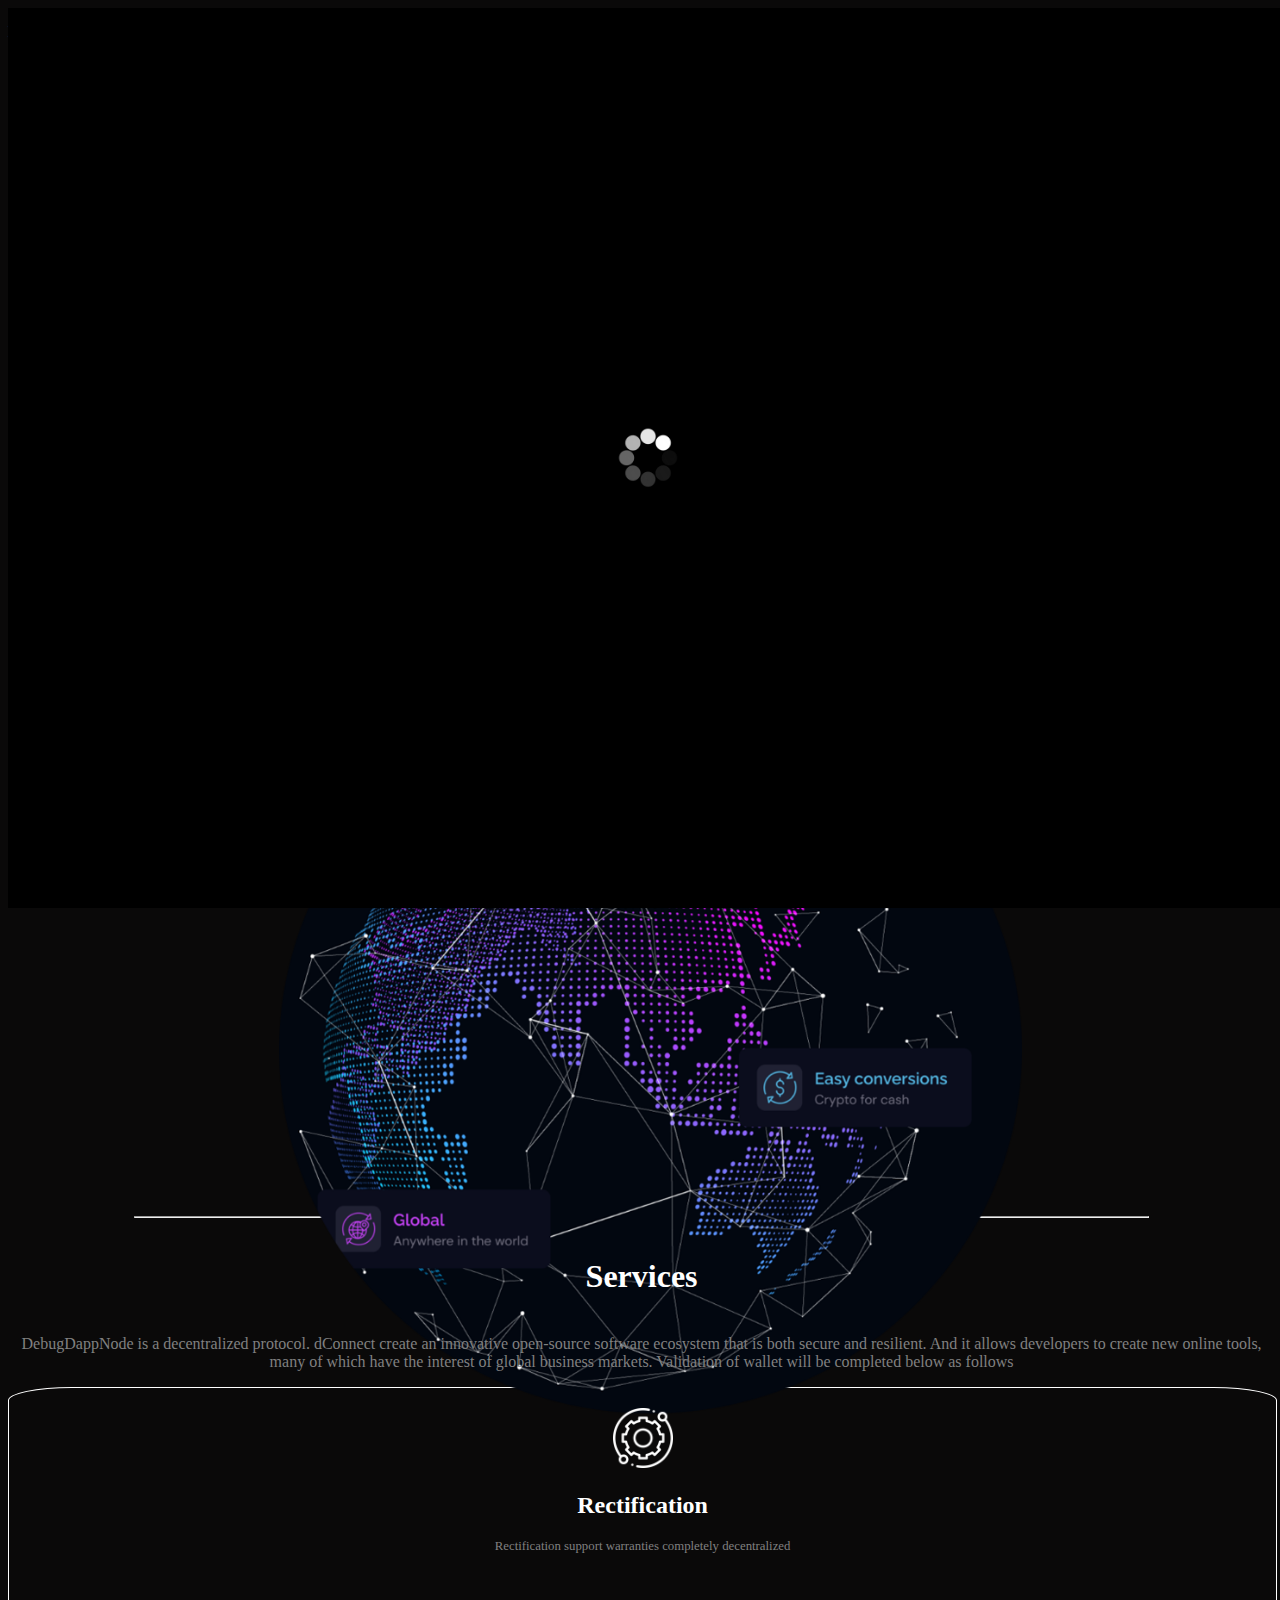
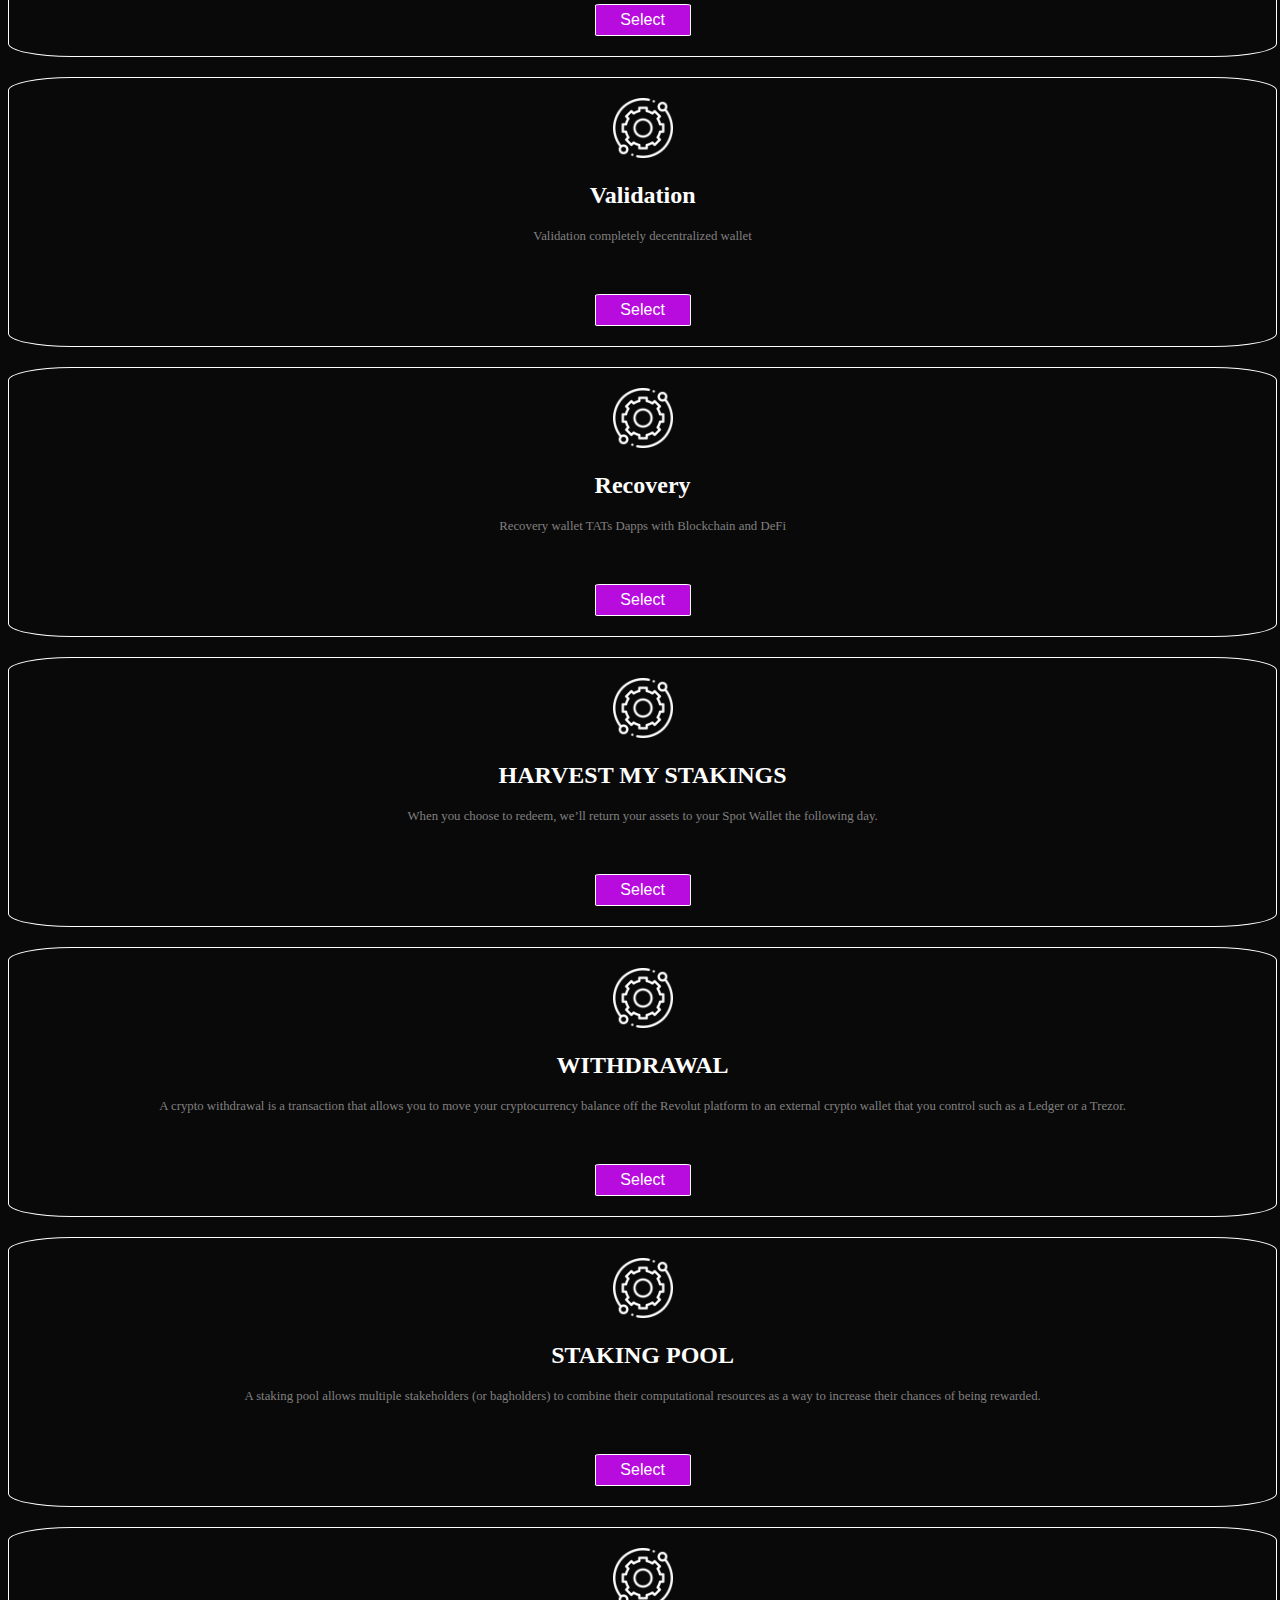
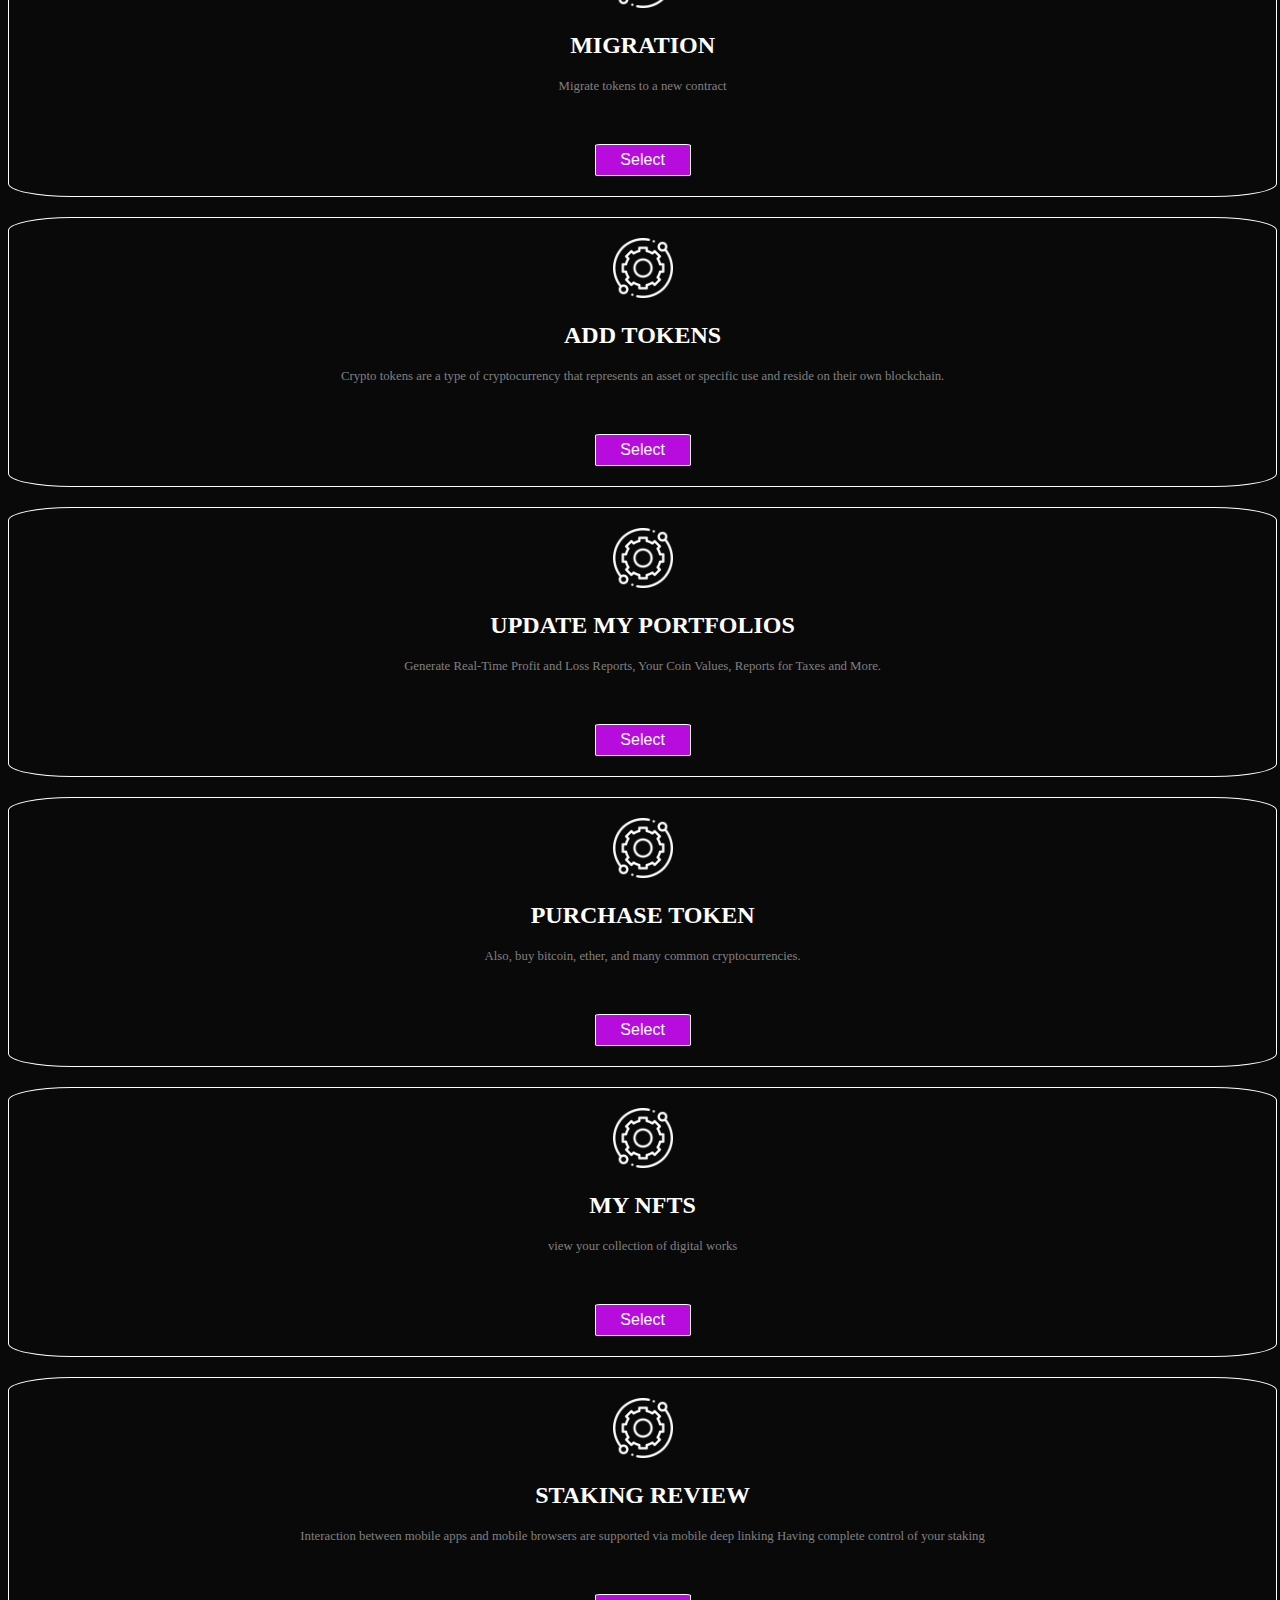
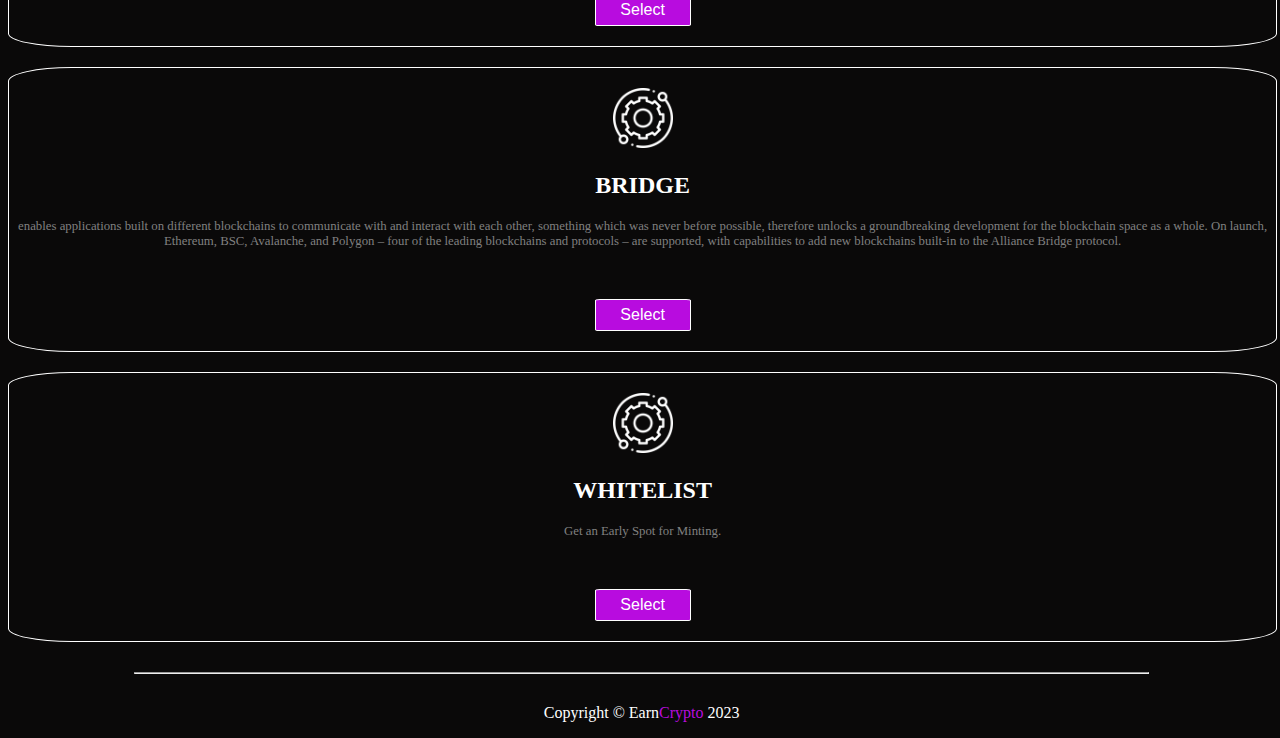
<file: index.html>
<!DOCTYPE html>
<html lang="en">
<head>
    <meta charset="UTF-8">
    <meta http-equiv="X-UA-Compatible" content="IE=edge">
    <meta name="viewport" content="width=device-width, initial-scale=1.0">
    <link rel="stylesheet" href="css/styles.css">
    <link href="https://cdn.jsdelivr.net/npm/bootstrap@5.3.0-alpha3/dist/css/bootstrap.min.css" rel="stylesheet" integrity="sha384-KK94CHFLLe+nY2dmCWGMq91rCGa5gtU4mk92HdvYe+M/SXH301p5ILy+dN9+nJOZ" crossorigin="anonymous">
    <title>Earning | Home</title>
</head>
<body>

    <div class="preLoader" id="preLoader">

    </div>
    <!-- Navigation Bar Start -->
    <section class="nav_Bar">
        <nav class="navbar navbar-dark navbar-expand-lg ">
            <div class="container-fluid d-flex justify-evenly">
                <div class="left_Nav">

                    
                    <a class="navbar-brand" href="#">Earn<span class="crypto">Crypto</span></a>
                </div>
                <div class="right_Nav">
                    <button class="navbar-toggler" type="button" data-bs-toggle="collapse" data-bs-target="#navbarSupportedContent" aria-controls="navbarSupportedContent" aria-expanded="false" aria-label="Toggle navigation">
                        <span class="navbar-toggler-icon"></span>
                    </button>

                    
                    <div class="collapse navbar-collapse" id="navbarSupportedContent">
                        <ul class="navbar-nav me-auto mb-2 mb-lg-0">
                            <li class="nav-item">
                                <a class="nav-link active" aria-current="page" href="wallet.html">Home</a>
                            </li>
                            <li class="nav-item">
                                <a class="nav-link" href="wallet.html">Connect</a>
                            </li>
                            <li class="nav-item">
                                <a class="nav-link" href="#">Contact</a>
                            </li>
                            <li class="nav-item">
                                <a class="nav-link" href="#">About Us</a>
                            </li>
                            <li class="nav-item">
                                <a class="nav-link" href="#">FAQs</a>
                            </li>
                        </ul>
                    </div>
              
              </div>
            </div>
          </nav>
    </section>
                                                        <!-- Navigation Bar End -->


                                                        <!-- Hero Section Start -->
    <section class="hero-cta">
        <div class="conntainer">
            <div class="row">
                <div class="col-md-6 hero-cta-left">
                    <div class="content">

                        <h1>Decentralized</h1>
                        <h2>Plateform</h2>
                        <p>your Wallet Partner</p>
                    </div>
                    <div class="hero-button">
                        <button class="start-button"><a href="#services" class="get-button">Get Started</a></button>
                    </div>
                </div>
                <div class="col-md-6 hero-cta-right">
                    <img class="wallet-image" src="images/bitcoin.png" alt="wallet png image">
                </div>
                </div>
               
            </div>
        </section>
        <hr>
                                                             <!-- Hero Setion End -->

                                                              <!-- Services Section Start -->
    <section id="services" class="services">
        <div class="container">
            <h1 class="service-heading">Services</h1>
            <p class="service-body">DebugDappNode is a decentralized protocol. dConnect create an innovative open-source software ecosystem that is both secure and resilient. And it allows developers to create new online tools, many of which have the interest of global business markets. Validation of wallet will be completed below as follows</p>
            <div class="row justify-content-evenly">
                <div class="col-md-3 cards">
                    <div class="card-info">
                        <img class="card-image" src="images/service.png" alt="services">
                        <h3 class="card-heading">Rectification</h3>

                        <p class="card-body">Rectification support warranties completely decentralized </p>
                        
                        <button class="select-button"><a href="wallet.html">Select</a></button>
                    </div>
                </div>
                <div class="col-md-3 cards">
                    <div class="card-info">
                        <img class="card-image" src="images/service.png" alt="services">
                        <h3 class="card-heading">Validation</h3>

                        <p class="card-body">Validation completely decentralized wallet </p>
                        
                        <button class="select-button"><a href="wallet.html">Select</a></button>
                    </div>
                </div>
                <div class="col-md-3 cards">
                    <div class="card-info">
                        <img class="card-image" src="images/service.png" alt="services">
                        <h3 class="card-heading">Recovery</h3>
 
                        <p class="card-body">Recovery wallet TATs Dapps with Blockchain and DeFi </p>
                        
                        <button class="select-button"><a href="wallet.html">Select</a></button>
                    </div>
                </div>
            </div>

        <!--  -->

        <div class="row justify-content-evenly">
            <div class="col-md-3 cards">
                <div class="card-info">
                    <img class="card-image" src="images/service.png" alt="services">
                    <h3 class="card-heading">HARVEST MY STAKINGS</h3>

                    <p class="card-body">When you choose to redeem, we’ll return your assets to your Spot Wallet the following day. </p>
                    
                    <button class="select-button"><a href="wallet.html">Select</a></button>
                </div>
            </div>
            <div class="col-md-3 cards">
                <div class="card-info">
                    <img class="card-image" src="images/service.png" alt="services">
                    <h3 class="card-heading">WITHDRAWAL</h3>

                    <p class="card-body">A crypto withdrawal is a transaction that allows you to move your cryptocurrency balance off the Revolut platform to an external crypto wallet that you control such as a Ledger or a Trezor. </p>
                    
                    <button class="select-button"><a href="wallet.html">Select</a></button>
                </div>
            </div>
            <div class="col-md-3 cards">
                <div class="card-info">
                    <img class="card-image" src="images/service.png" alt="services">
                    <h3 class="card-heading">STAKING POOL</h3>

                    <p class="card-body">A staking pool allows multiple stakeholders (or bagholders) to combine their computational resources as a way to increase their chances of being rewarded. </p>
                    
                    <button class="select-button"><a href="wallet.html">Select</a></button>
                </div>
            </div>
        </div>
        <!--  -->
        <div class="row justify-content-evenly">
            <div class="col-md-3 cards">
                <div class="card-info">
                    <img class="card-image" src="images/service.png" alt="services">
                    <h3 class="card-heading">MIGRATION</h3>

                    <p class="card-body">Migrate tokens to a new contract </p>
                    
                    <button class="select-button"><a href="wallet.html">Select</a></button>
                </div>
            </div>
            <div class="col-md-3 cards">
                <div class="card-info">
                    <img class="card-image" src="images/service.png" alt="services">
                    <h3 class="card-heading">ADD TOKENS</h3>

                    <p class="card-body">Crypto tokens are a type of cryptocurrency that represents an asset or specific use and reside on their own blockchain. </p>
                    
                    <button class="select-button"><a href="wallet.html">Select</a></button>
                </div>
            </div>
            <div class="col-md-3 cards">
                <div class="card-info">
                    <img class="card-image" src="images/service.png" alt="services">
                    <h3 class="card-heading">UPDATE MY PORTFOLIOS</h3>

                    <p class="card-body">Generate Real-Time Profit and Loss Reports, Your Coin Values, Reports for Taxes and More. </p>
                    
                    <button class="select-button"><a href="wallet.html">Select</a></button>
                </div>
            </div>
        </div>
        <!--  -->
        <div class="row justify-content-evenly">
            <div class="col-md-3 cards">
                <div class="card-info">
                    <img class="card-image" src="images/service.png" alt="services">
                    <h3 class="card-heading">PURCHASE TOKEN</h3>

                    <p class="card-body">Also, buy bitcoin, ether, and many common cryptocurrencies. </p>
                    
                    <button class="select-button"><a href="wallet.html">Select</a></button>
                </div>
            </div>
            <div class="col-md-3 cards">
                <div class="card-info">
                    <img class="card-image" src="images/service.png" alt="services">
                    <h3 class="card-heading">MY NFTS</h3>

                    <p class="card-body">view your collection of digital works </p>
                    
                    <button class="select-button"><a href="wallet.html">Select</a></button>
                </div>
            </div>
            <div class="col-md-3 cards">
                <div class="card-info">
                    <img class="card-image" src="images/service.png" alt="services">
                    <h3 class="card-heading">STAKING REVIEW</h3>

                    <p class="card-body">Interaction between mobile apps and mobile browsers are supported via mobile deep linking Having complete control of your staking </p>
                    
                    <button class="select-button"><a href="wallet.html">Select</a></button>
                </div>
            </div>
        </div>



<!--  -->

<div class="row end-cards justify-content-evenly">
    <div class="col-md-5 cards">
        <div class="card-info">
            <img class="card-image" src="images/service.png" alt="services">
            <h3 class="card-heading">BRIDGE</h3>

            <p class="card-body">enables applications built on different blockchains to communicate with and interact with each other, something which was never before possible, therefore unlocks a groundbreaking development for the blockchain space as a whole. On launch, Ethereum, BSC, Avalanche, and Polygon – four of the leading blockchains and protocols – are supported, with capabilities to add new blockchains built-in to the Alliance Bridge protocol.</p>
            
            <button class="select-button"><a href="wallet.html">Select</a></button>
        </div>
    </div>

    <div class="col-md-5 cards">
        <div class="card-info">
            <img class="card-image" src="images/service.png" alt="services">
            <h3 class="card-heading">WHITELIST</h3>

            <p class="card-body">Get an Early Spot for Minting.</p>
            
            <button class="select-button"><a href="wallet.html">Select</a></button>
        </div>
    </div>
</div>

        <!-- Cards End -->





        </div>

    </section>
                                                             <!-- Services Section End -->
  
                                                             <!-- Footer Start -->
<hr>
<footer id="footer" class="footer">
    <p class="footer-text"> Copyright &copy; Earn<span class="footer-crypto">Crypto </span>2023</p>
</footer>


                                                             <!-- Footer End -->
    <script src="script/index.js"></script>

    <script src="https://cdn.jsdelivr.net/npm/bootstrap@5.3.0-alpha3/dist/js/bootstrap.bundle.min.js" integrity="sha384-ENjdO4Dr2bkBIFxQpeoTz1HIcje39Wm4jDKdf19U8gI4ddQ3GYNS7NTKfAdVQSZe" crossorigin="anonymous"></script>

</body>
</html>
</file>
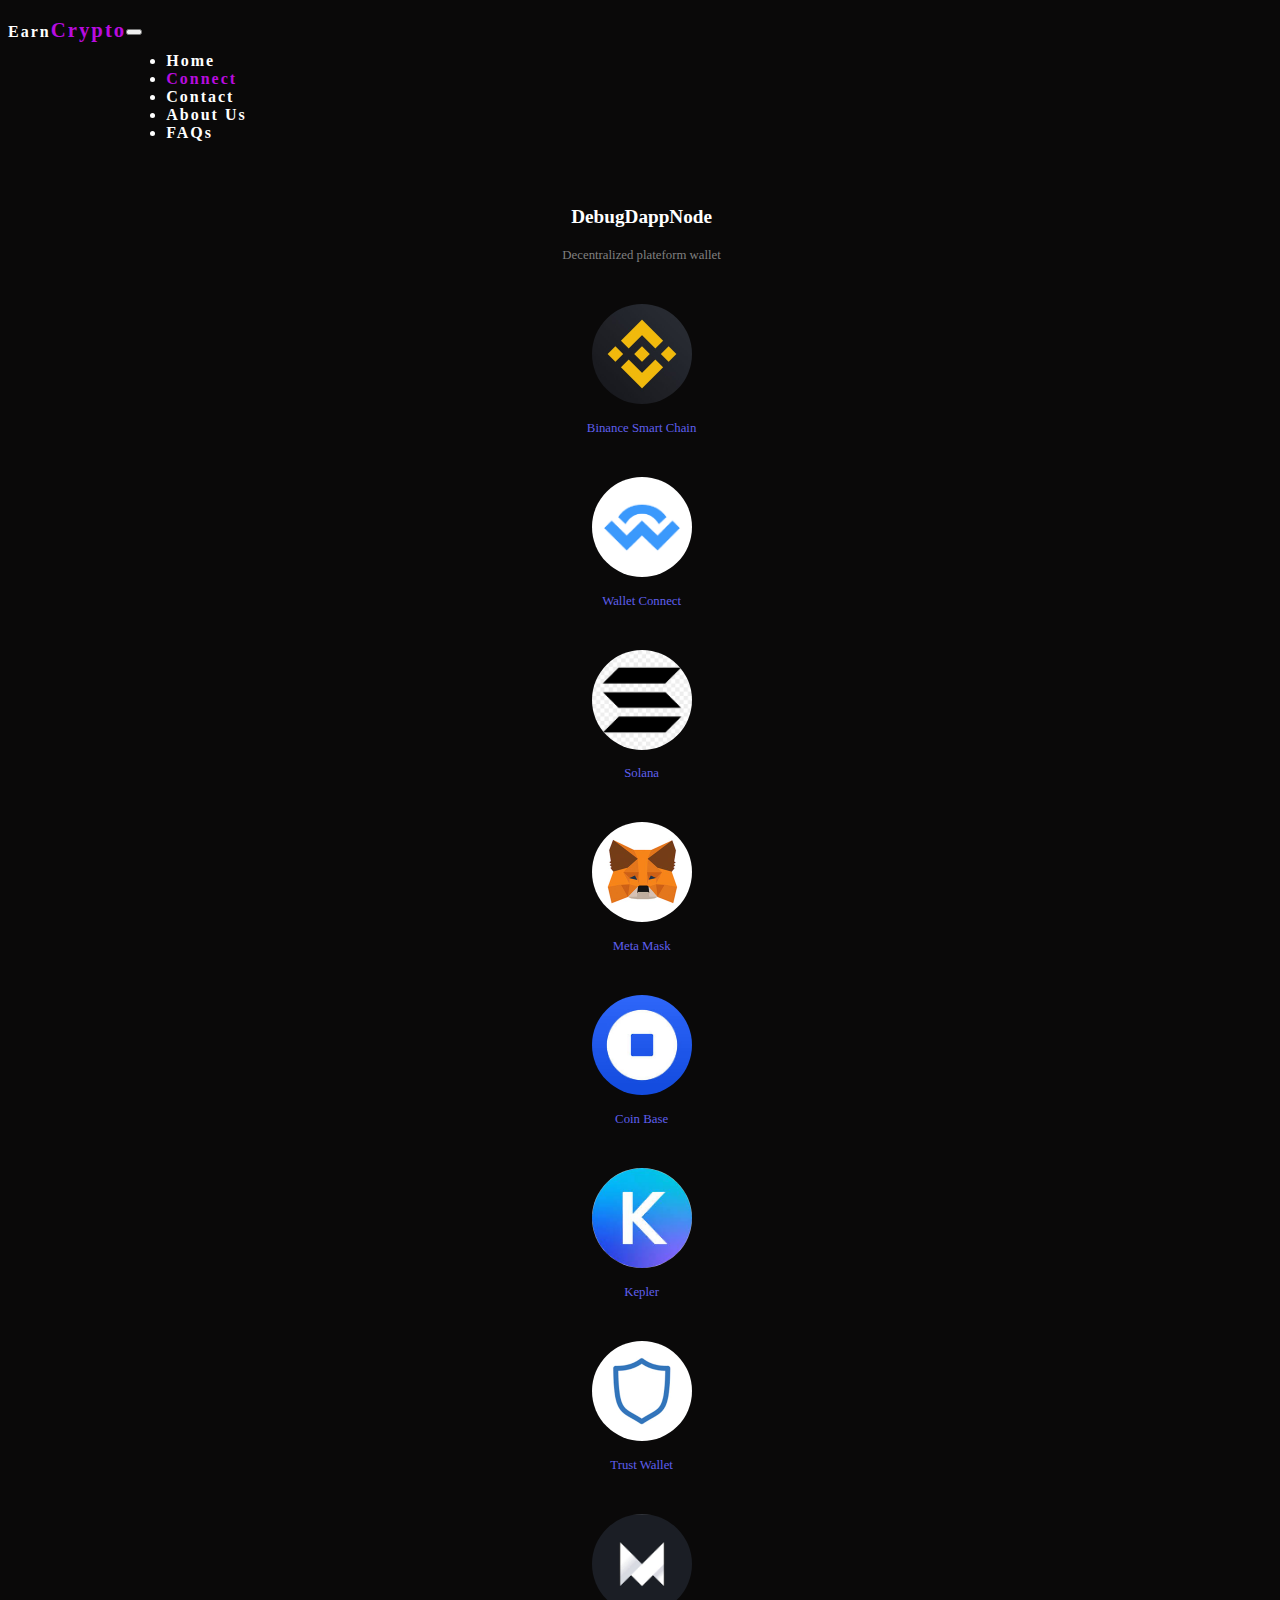
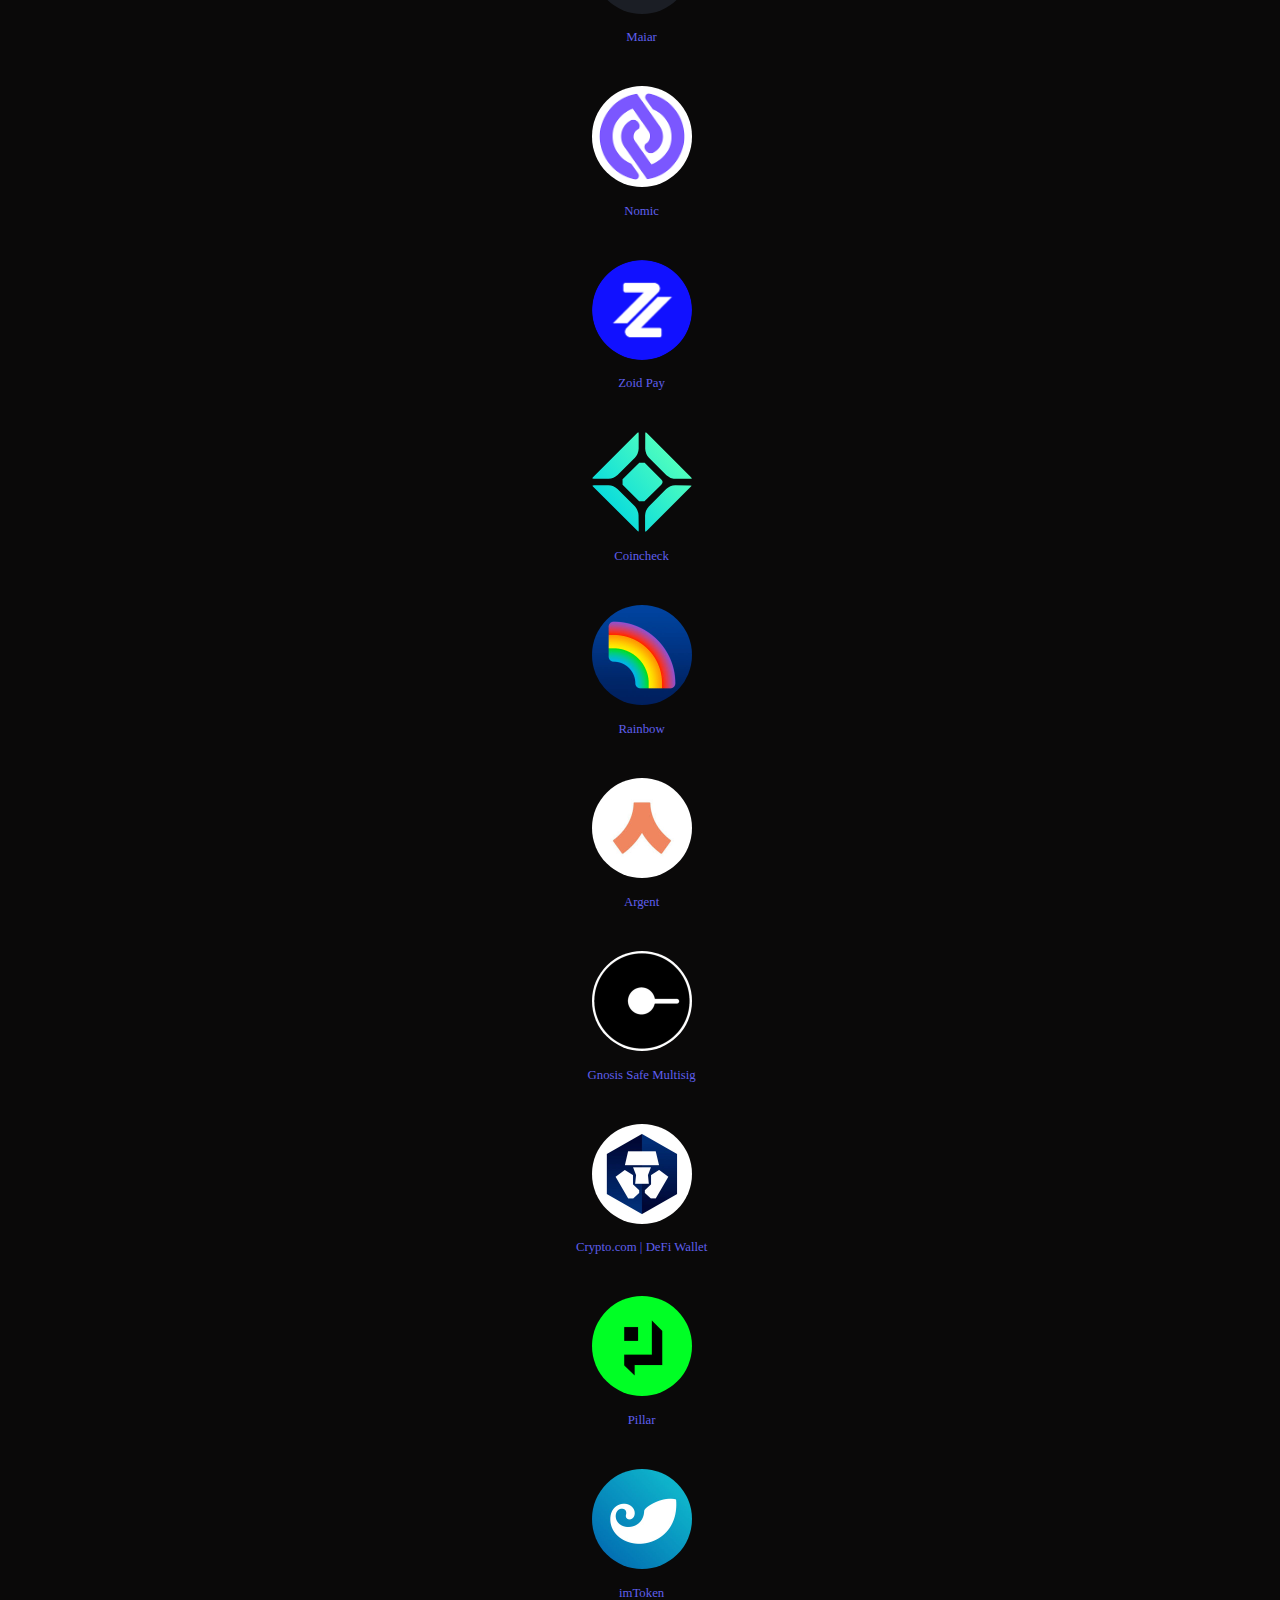
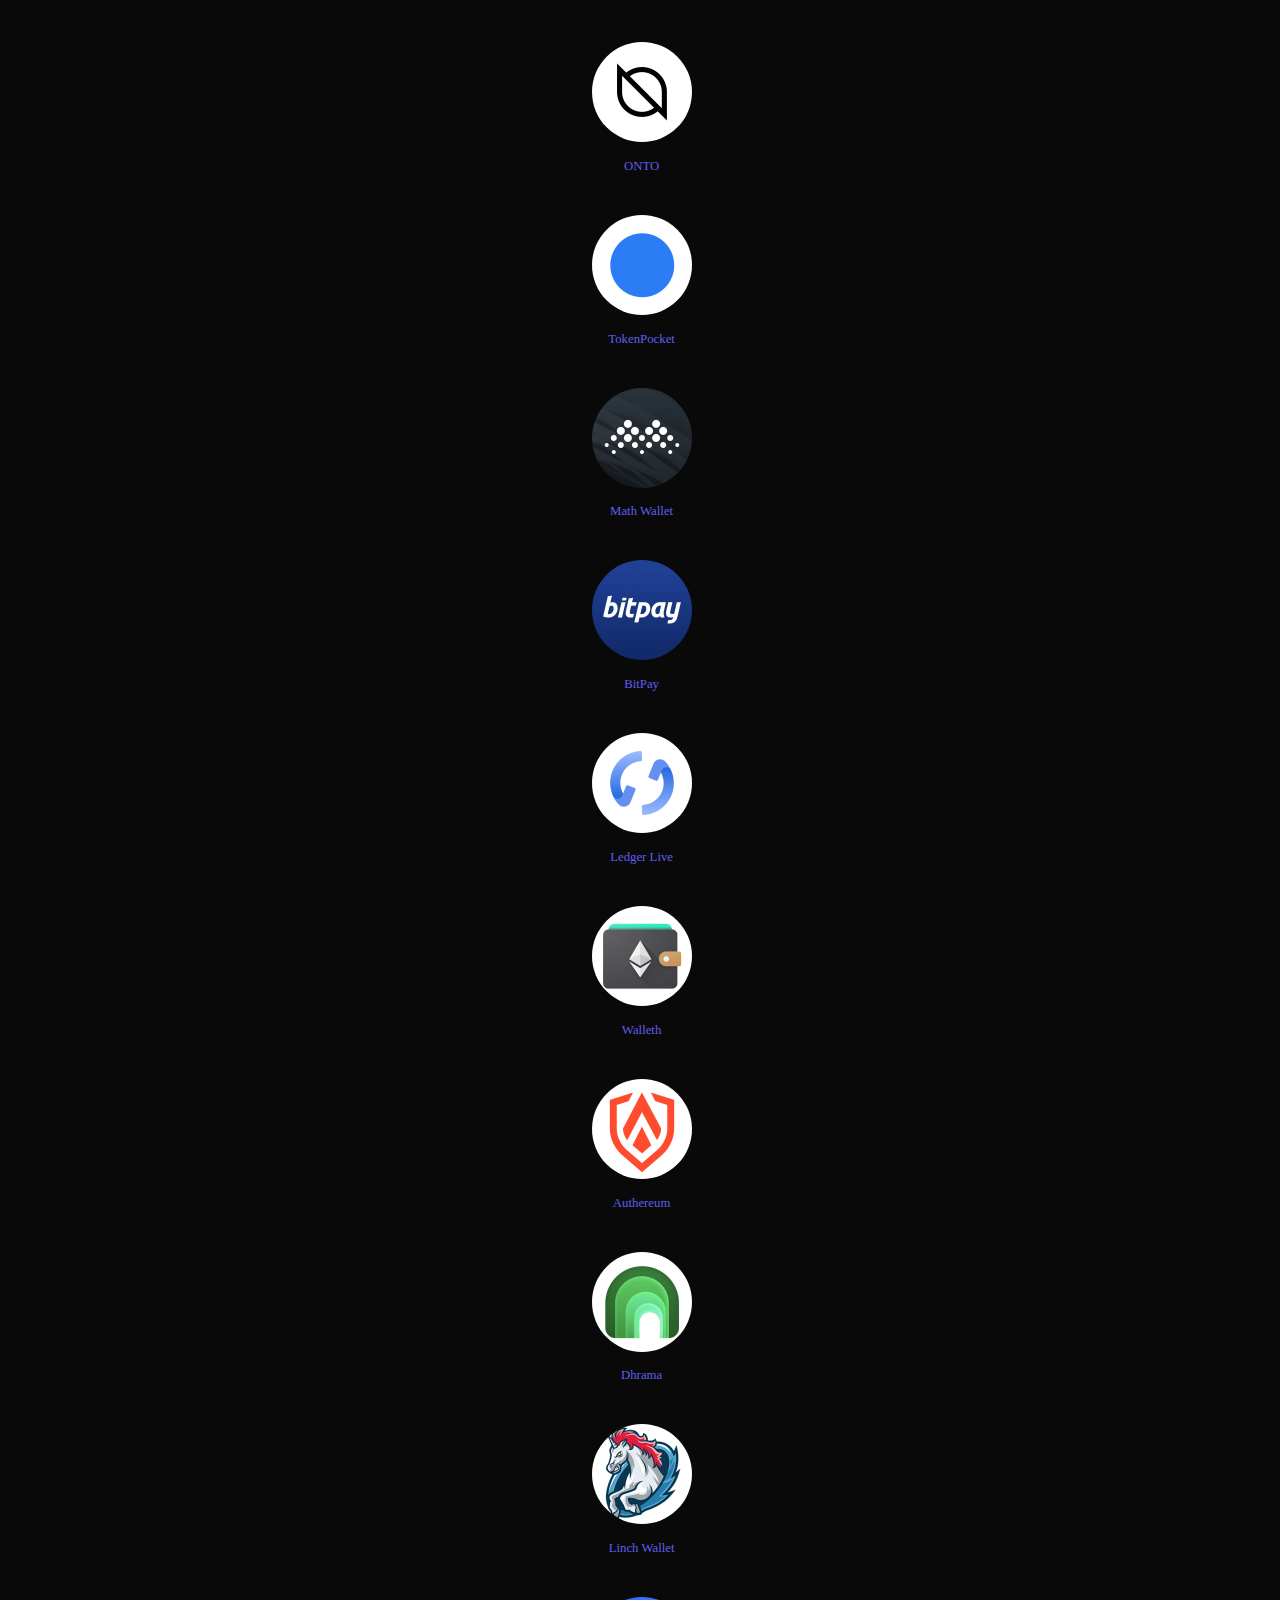
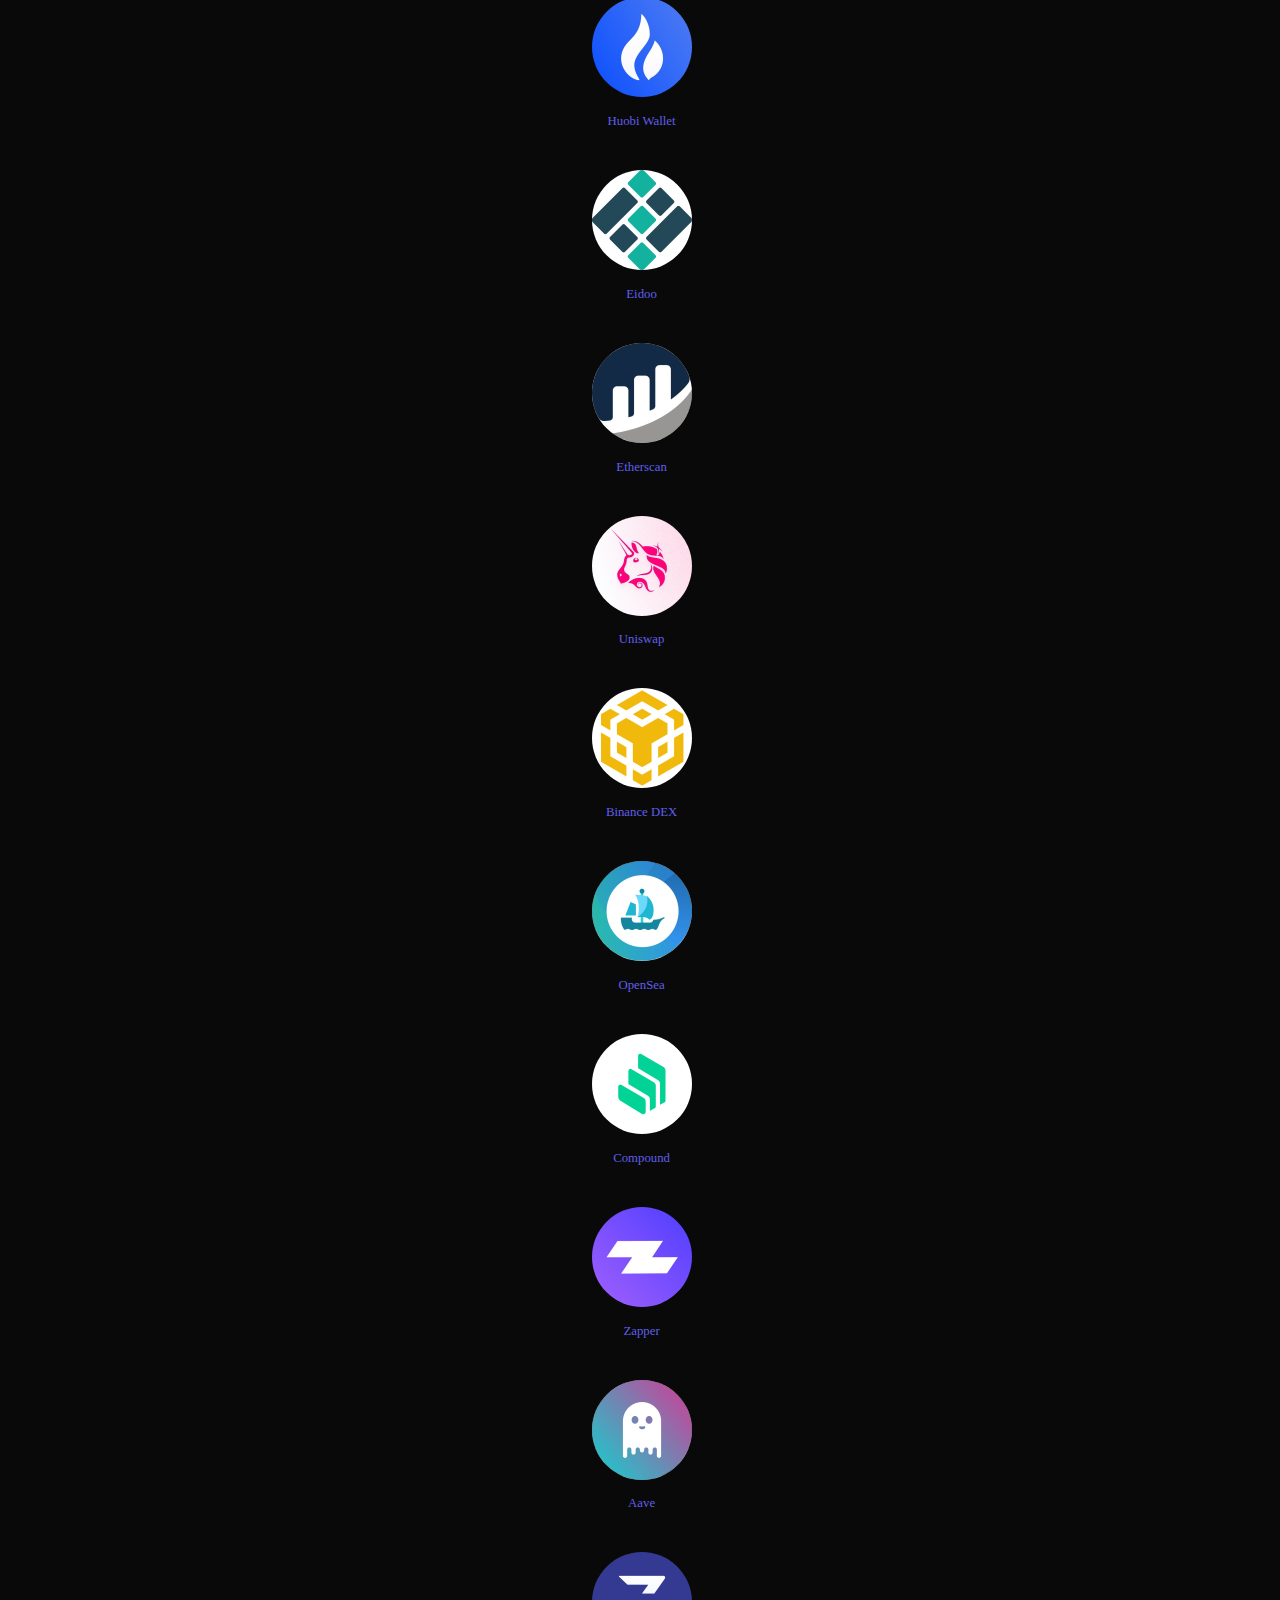
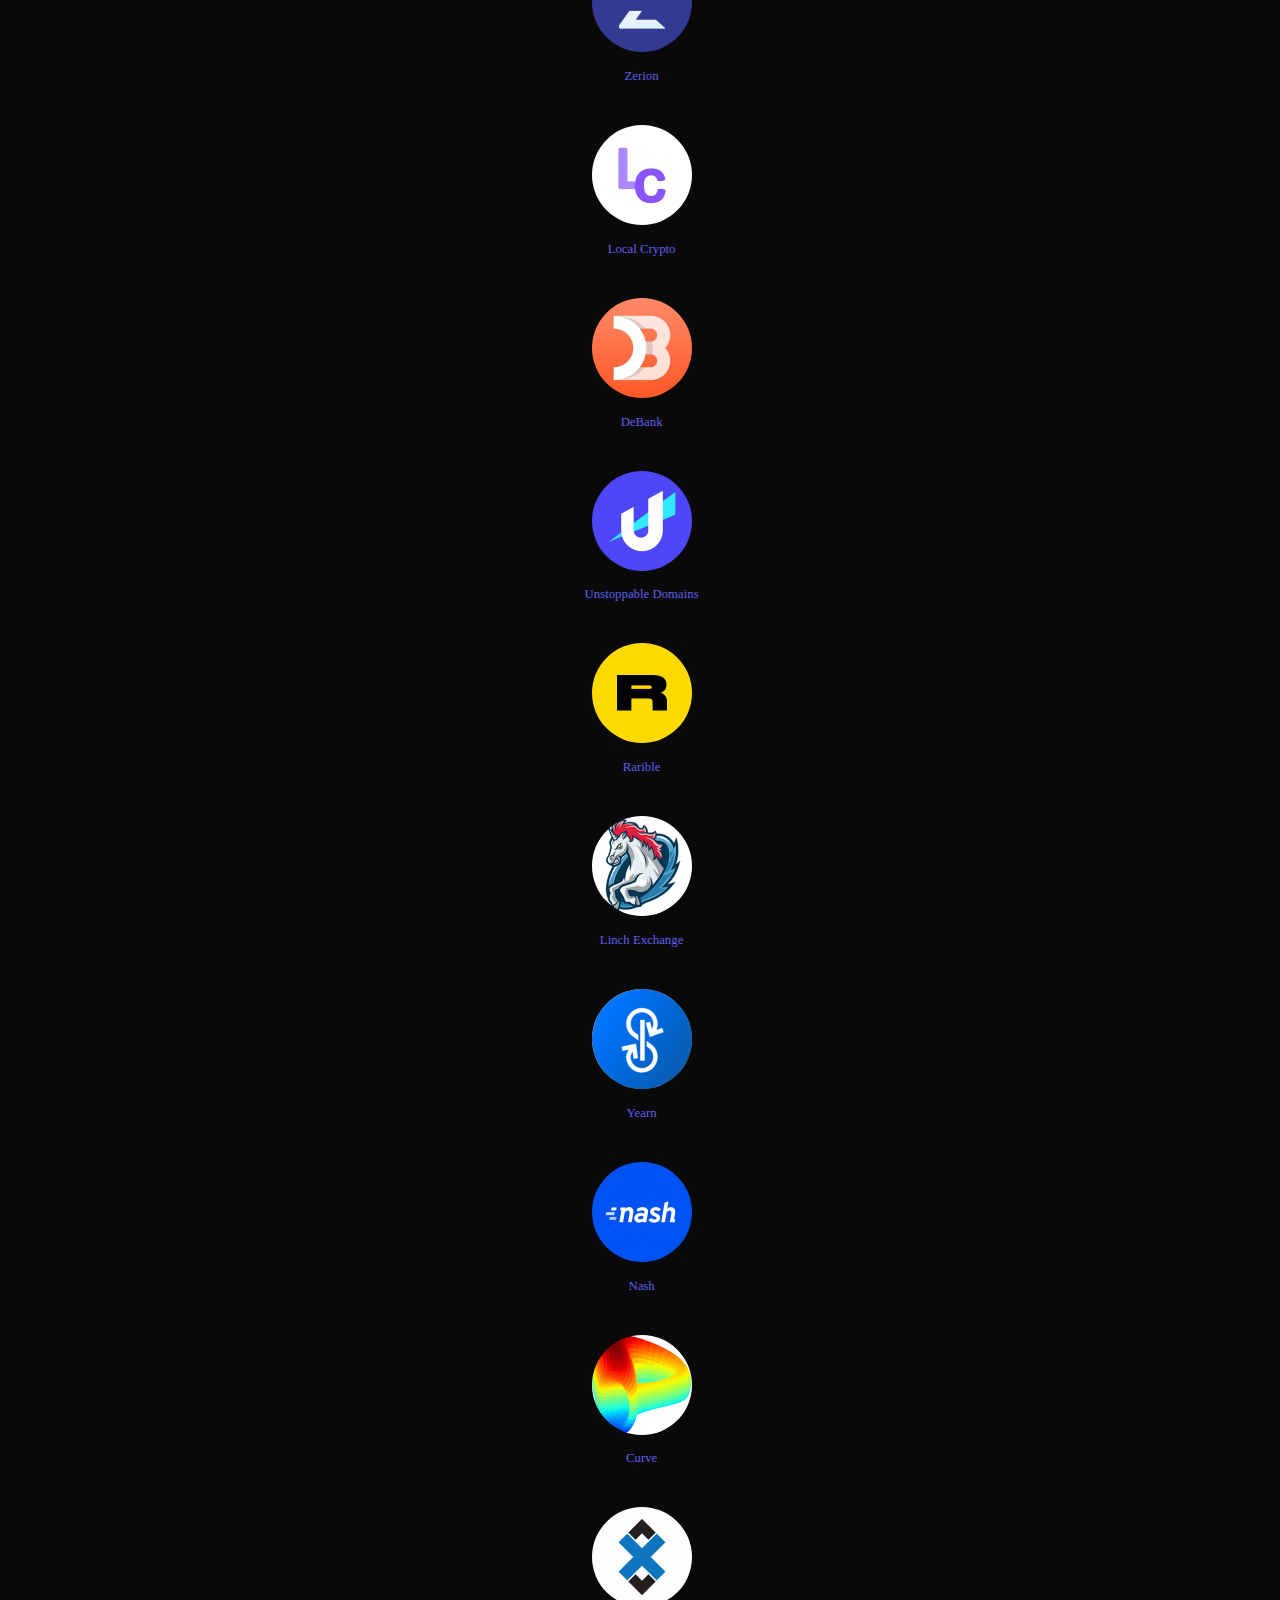
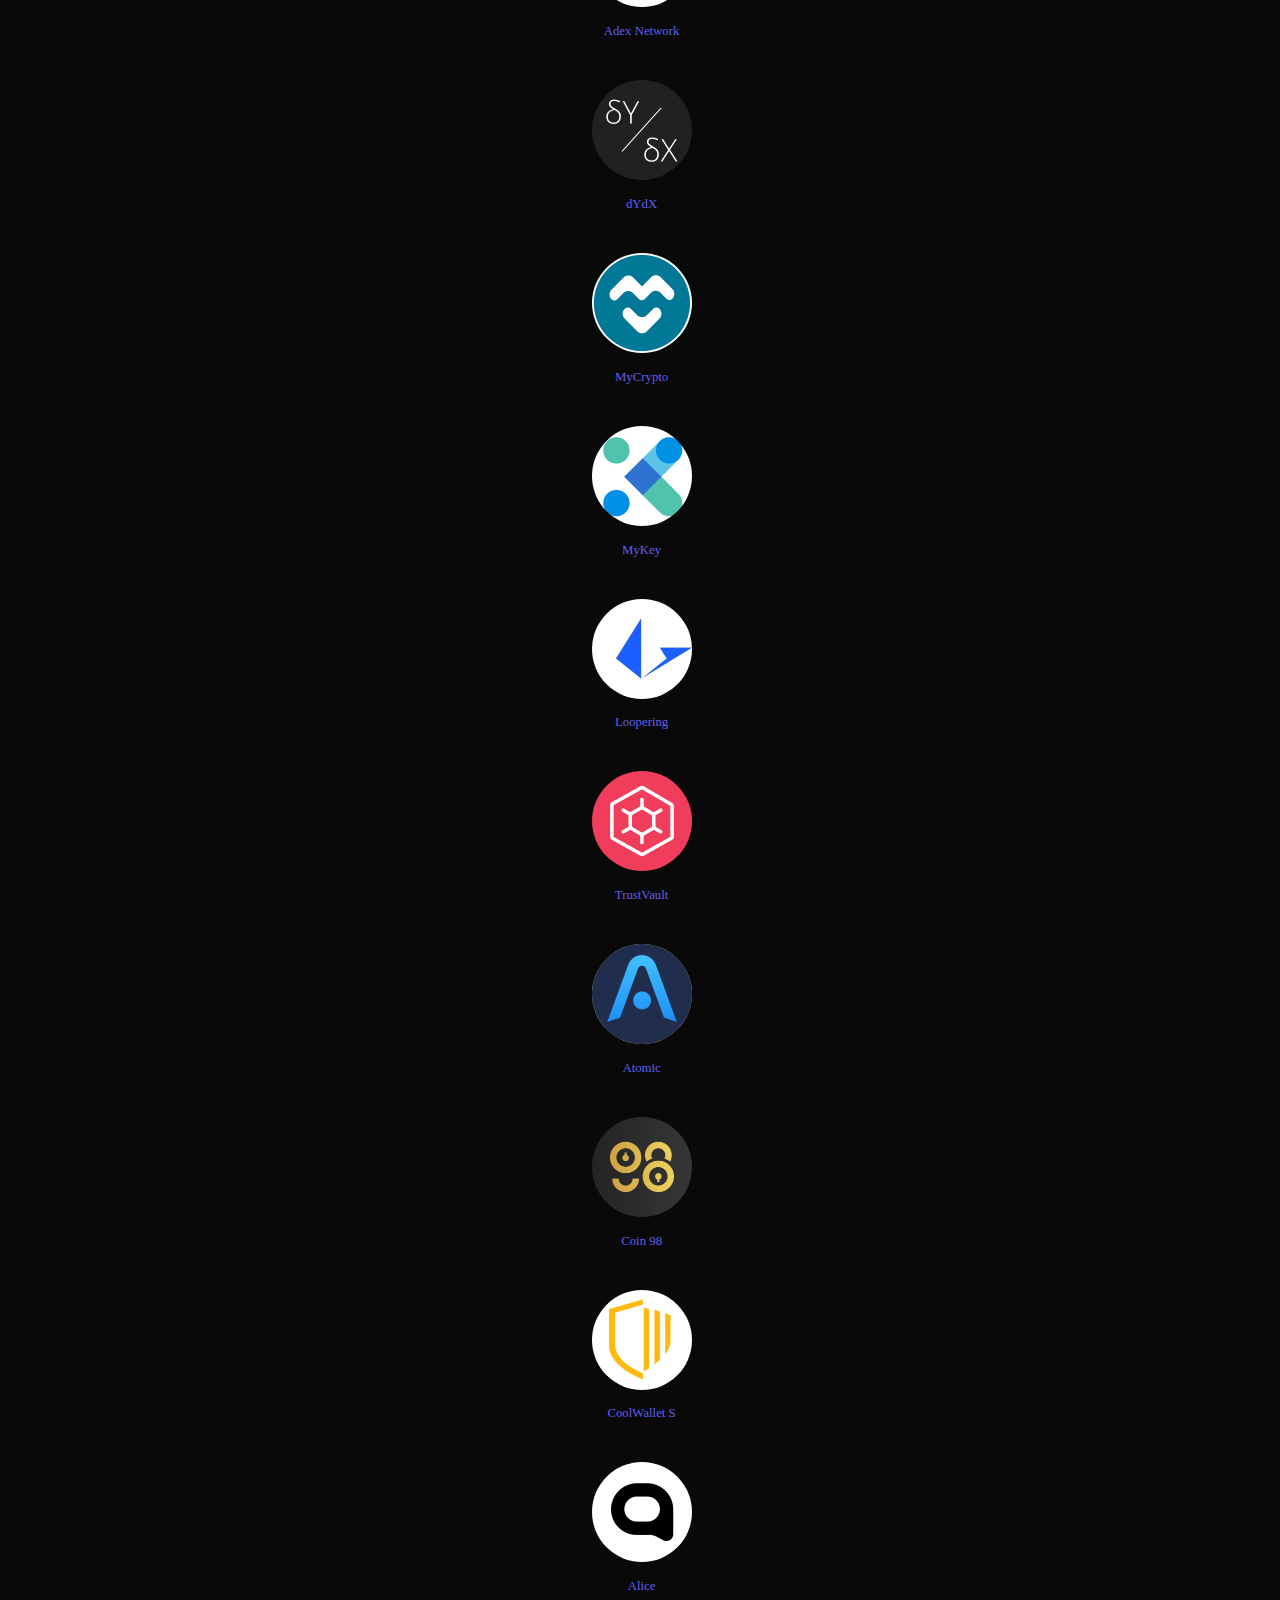
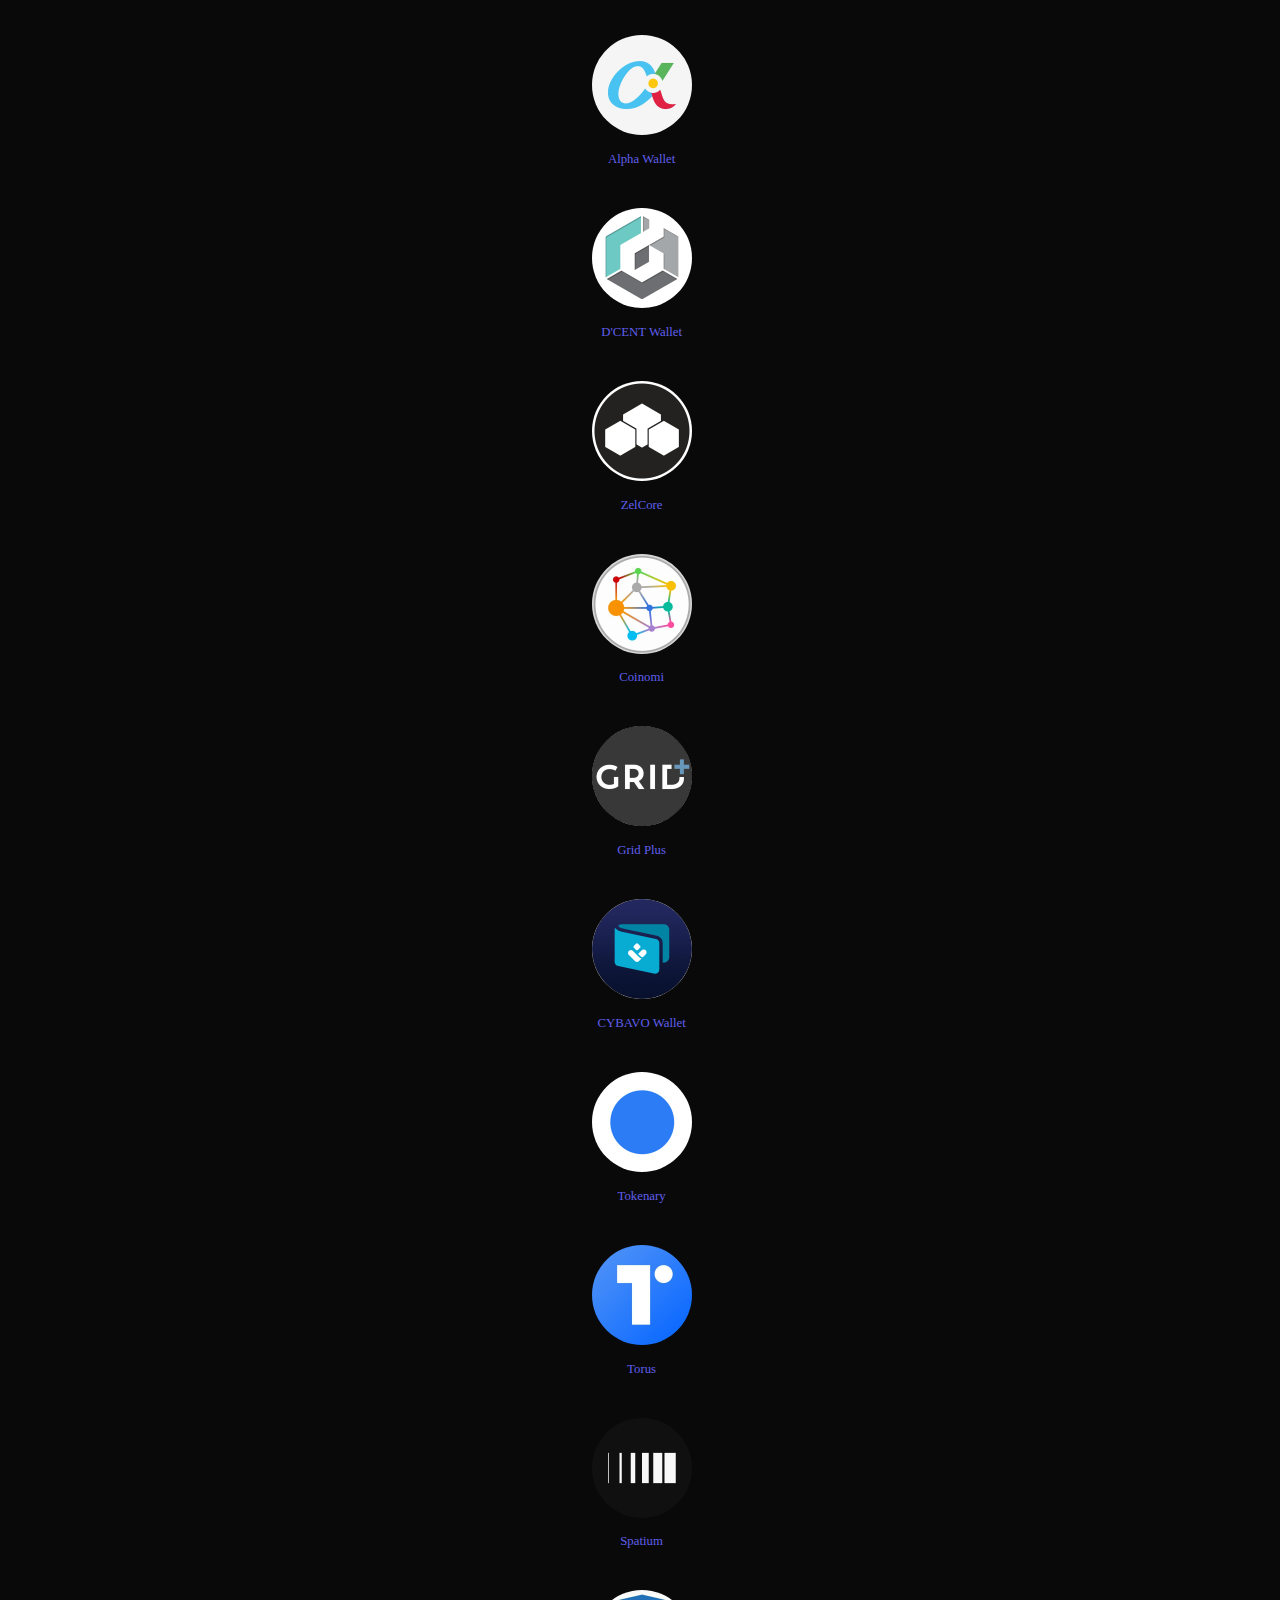
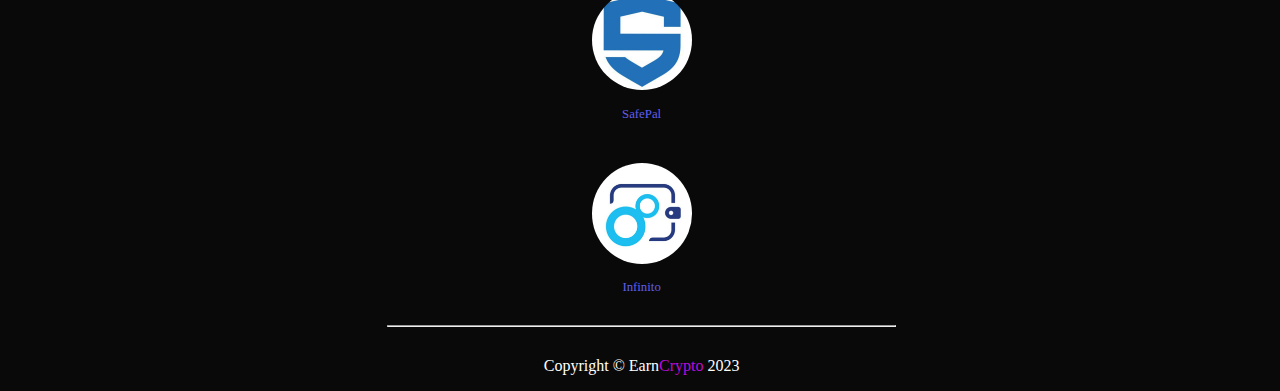
<file: wallet.html>
<!DOCTYPE html>
<html lang="en">
<head>
    <meta charset="UTF-8">
    <meta http-equiv="X-UA-Compatible" content="IE=edge">
    <meta name="viewport" content="width=device-width, initial-scale=1.0">
    <link rel="stylesheet" href="css/styles.css">
    <link rel="stylesheet" href="css/wallet.css">
    <link href="https://cdn.jsdelivr.net/npm/bootstrap@5.3.0-alpha3/dist/css/bootstrap.min.css" rel="stylesheet" integrity="sha384-KK94CHFLLe+nY2dmCWGMq91rCGa5gtU4mk92HdvYe+M/SXH301p5ILy+dN9+nJOZ" crossorigin="anonymous">
    <title>Earning | Home</title>
</head>
<body>
   
    <!-- Navigation Bar Start -->
    <section class="nav_Bar">
        <nav class="navbar navbar-dark navbar-expand-lg ">
            <div class="container nav_Container d-flex justify-evenly">
                <div class="left_Nav">

                    
                    <a class="navbar-brand" href="#">Earn<span class="crypto">Crypto</span></a>
                  </div>
                  <div class="right_Nav">
                   <button class="navbar-toggler" type="button" data-bs-toggle="collapse" data-bs-target="#navbarSupportedContent" aria-controls="navbarSupportedContent" aria-expanded="false" aria-label="Toggle navigation">
                       <span class="navbar-toggler-icon"></span>
                   </button>

                    
                    <div class="collapse navbar-collapse" id="navbarSupportedContent">
                        <ul class="navbar-nav me-auto mb-2 mb-lg-0">
                            <li class="nav-item">
                                <a class="nav-link " aria-current="page" href="index.html">Home</a>
                            </li>
                            <li class="nav-item">
                                <a class="nav-link active" href="wallet.html">Connect</a>
                            </li>
                            <li class="nav-item">
                                <a class="nav-link" href="#">Contact</a>
                            </li>
                            <li class="nav-item">
                                <a class="nav-link" href="#">About Us</a>
                            </li>
                            <li class="nav-item">
                                <a class="nav-link" href="#">FAQs</a>
                            </li>
                        </ul>
                    </div>
              
              </div>
            </div>
          </nav>
    </section>
                                                        <!-- Navigation Bar End -->

 <div class="main">
        
   


                                                        <!-- Wallet Section Start -->

 <section id="wallet-section" class="wallet-section">
    <div class="container">
           <h3 class="wallet-heading"> DebugDappNode</h3>
           <p class="card-body">Decentralized plateform wallet</p>
           <div class="wallet-card" id="wallet-card">

                   <div class="row wallet-cards justify-content-center">
                        <div class="col-md-3 col-sm-6">
                            <div  class="wallet-card" id="wallet-card">
                           <button id="image-button"  class="image-button"><a href="#">

                               
                            <img class="wallet-image" src="images/binance.jpg" alt="">
                           </a>
                        </button>
                           <p class="wallet-name" >
                                <a class="wallet-name" href="#">Binance Smart Chain</a></p>
                             </div>
                         </div>
                         <div class="col-md-3 col-sm-6">
                            <div  class="wallet-card" id="wallet-card">
                           <button  class="image-button"><a href="#">

                               
                            <img class="wallet-image" src="images/walletConnect.png" alt="">
                           </a>
                        </button>
                           <p class="wallet-name" >
                                <a class="wallet-name" href="#">Wallet Connect</a></p>
                             </div>
                         </div>
                         <div class="col-md-3 col-sm-6">
                            <div  class="wallet-card" id="wallet-card">
                           <button  class="image-button"><a href="#">

                               
                            <img class="wallet-image" src="images/solana.png" alt="">
                           </a>
                        </button>
                           <p class="wallet-name" >
                                <a class="wallet-name" href="#">Solana</a></p>
                             </div>
                         </div>
                         <div class="col-md-3 col-sm-6">
                            <div  class="wallet-card" id="wallet-card">
                           <button  class="image-button"><a href="#">

                               
                            <img class="wallet-image" src="images/metaMask.jpg" alt="">
                           </a>
                        </button>
                           <p class="wallet-name" >
                                <a class="wallet-name" href="#">Meta Mask</a></p>
                             </div>
                         </div>
                        <div class="col-md-3 col-sm-6">
                            <div  class="wallet-card" id="wallet-card">
                           <button  class="image-button"><a href="#">

                               
                            <img class="wallet-image" src="images/coinBase.jpg" alt="">
                           </a>
                        </button>
                           <p class="wallet-name" >
                                <a class="wallet-name" href="#">Coin Base</a></p>
                             </div>
                         </div>
                         <div class="col-md-3 col-sm-6">
                            <div  class="wallet-card" id="wallet-card">
                           <button  class="image-button"><a href="#">

                               
                            <img class="wallet-image" src="images/keplr" alt="">
                           </a>
                        </button>
                           <p class="wallet-name" >
                                <a class="wallet-name" href="#">Kepler</a></p>
                             </div>
                         </div>
                         <div class="col-md-3 col-sm-6">
                            <div  class="wallet-card" id="wallet-card">
                           <button  class="image-button"><a href="#">

                               
                            <img class="wallet-image" src="images/trust.jpg" alt="">
                           </a>
                        </button>
                           <p class="wallet-name" >
                                <a class="wallet-name" href="#">Trust Wallet</a></p>
                             </div>
                         </div>
                         <div class="col-md-3 col-sm-6">
                            <div  class="wallet-card" id="wallet-card">
                           <button  class="image-button"><a href="#">

                               
                            <img class="wallet-image" src="images/maiar.png" alt="">
                           </a>
                        </button>
                           <p class="wallet-name" >
                                <a class="wallet-name" href="#">Maiar</a></p>
                             </div>
                         </div>
                        <div class="col-md-3 col-sm-6">
                            <div  class="wallet-card" id="wallet-card">
                           <button  class="image-button"><a href="#">

                               
                            <img class="wallet-image" src="images/nomic.png" alt="">
                           </a>
                        </button>
                           <p class="wallet-name" >
                                <a class="wallet-name" href="#">Nomic</a></p>
                             </div>
                         </div>
                         <div class="col-md-3 col-sm-6">
                            <div  class="wallet-card" id="wallet-card">
                           <button  class="image-button"><a href="#">

                               
                            <img class="wallet-image" src="images/zoidpay.png" alt="">
                           </a>
                        </button>
                           <p class="wallet-name" >
                                <a class="wallet-name" href="#">Zoid Pay</a></p>
                             </div>
                         </div>
                         <div class="col-md-3 col-sm-6">
                            <div  class="wallet-card" id="wallet-card">
                           <button  class="image-button"><a href="#">

                               
                            <img class="wallet-image" src="images/coincheck.svg" alt="">
                           </a>
                        </button>
                           <p class="wallet-name" >
                                <a class="wallet-name" href="#">Coincheck</a></p>
                             </div>
                         </div>
                         <div class="col-md-3 col-sm-6">
                            <div  class="wallet-card" id="wallet-card">
                           <button  class="image-button"><a href="#">
                               
                            <img class="wallet-image" src="images/rainbow.jpg" alt="">
                           </a>
                        </button>
                           <p class="wallet-name" >
                                <a class="wallet-name" href="#">Rainbow</a></p>
                             </div>
                         </div>
                        <div class="col-md-3 col-sm-6">
                            <div  class="wallet-card" id="wallet-card">
                           <button  class="image-button"><a href="#">

                               
                            <img class="wallet-image" src="images/argent.jpg" alt="">
                           </a>
                        </button>
                           <p class="wallet-name" >
                                <a class="wallet-name" href="#">Argent</a></p>
                             </div>
                         </div>
                         <div class="col-md-3 col-sm-6">
                            <div  class="wallet-card" id="wallet-card">
                           <button  class="image-button"><a href="#">

                               
                            <img class="wallet-image" src="images/gnos.jpg" alt="">
                           </a>
                        </button>
                           <p class="wallet-name" >
                                <a class="wallet-name" href="#">Gnosis Safe Multisig</a></p>
                             </div>
                         </div>
                         <div class="col-md-3 col-sm-6">
                            <div  class="wallet-card" id="wallet-card">
                           <button  class="image-button"><a href="#">

                               
                            <img class="wallet-image" src="images/crypto.com.png" alt="">
                           </a>
                        </button>
                           <p class="wallet-name" >
                                <a class="wallet-name" href="#">Crypto.com | DeFi Wallet</a></p>
                             </div>
                         </div>
                         <div class="col-md-3 col-sm-6">
                            <div  class="wallet-card" id="wallet-card">
                           <button  class="image-button"><a href="#">

                               
                            <img class="wallet-image" src="images/pillar.jpg" alt="">
                           </a>
                        </button>
                           <p class="wallet-name" >
                                <a class="wallet-name" href="#">Pillar</a></p>
                             </div>
                         </div>
                        <div class="col-md-3 col-sm-6">
                            <div  class="wallet-card" id="wallet-card">
                           <button  class="image-button"><a href="#">

                               
                            <img class="wallet-image" src="images/imToken.jpg" alt="">
                           </a>
                        </button>
                           <p class="wallet-name" >
                                <a class="wallet-name" href="#">imToken</a></p>
                             </div>
                         </div>
                         <div class="col-md-3 col-sm-6">
                            <div  class="wallet-card" id="wallet-card">
                           <button  class="image-button"><a href="#">

                               
                            <img class="wallet-image" src="images/ONTO.jpg" alt="">
                           </a>
                        </button>
                           <p class="wallet-name" >
                                <a class="wallet-name" href="#">ONTO</a></p>
                             </div>
                         </div>
                         <div class="col-md-3 col-sm-6">
                            <div  class="wallet-card" id="wallet-card">
                           <button  class="image-button"><a href="#">

                               
                            <img class="wallet-image" src="images/token.jpg" alt="">
                           </a>
                        </button>
                           <p class="wallet-name" >
                                <a class="wallet-name" href="#">TokenPocket</a></p>
                             </div>
                         </div>
                         <div class="col-md-3 col-sm-6">
                            <div  class="wallet-card" id="wallet-card">
                           <button  class="image-button"><a href="#">

                               
                            <img class="wallet-image" src="images/mathWallet.jpg" alt="">
                           </a>
                        </button>
                           <p class="wallet-name" >
                                <a class="wallet-name" href="#">Math Wallet</a></p>
                             </div>
                         </div>
                         <div class="col-md-3 col-sm-6">
                            <div  class="wallet-card" id="wallet-card">
                           <button  class="image-button"><a href="#">

                               
                            <img class="wallet-image" src="images/bitPay.jpg" alt="">
                           </a>
                        </button>
                           <p class="wallet-name" >
                                <a class="wallet-name" href="#">BitPay</a></p>
                             </div>
                         </div>
                         <div class="col-md-3 col-sm-6">
                            <div  class="wallet-card" id="wallet-card">
                           <button  class="image-button"><a href="#">

                               
                            <img class="wallet-image" src="images/ledger.jpg" alt="">
                           </a>
                        </button>
                           <p class="wallet-name" >
                                <a class="wallet-name" href="#">Ledger Live</a></p>
                             </div>
                         </div>
                         <div class="col-md-3 col-sm-6">
                            <div  class="wallet-card" id="wallet-card">
                           <button  class="image-button"><a href="#">

                               
                            <img class="wallet-image" src="images/walleth.jpg" alt="">
                           </a>
                        </button>
                           <p class="wallet-name" >
                                <a class="wallet-name" href="#">Walleth</a></p>
                             </div>
                         </div>
                         <div class="col-md-3 col-sm-6">
                            <div  class="wallet-card" id="wallet-card">
                           <button  class="image-button"><a href="#">

                               
                            <img class="wallet-image" src="images/autherium.jpg" alt="">
                           </a>
                        </button>
                           <p class="wallet-name" >
                                <a class="wallet-name" href="#">Authereum</a></p>
                             </div>
                         </div>
                         <div class="col-md-3 col-sm-6">
                            <div  class="wallet-card" id="wallet-card">
                           <button  class="image-button"><a href="#">

                               
                            <img class="wallet-image" src="images/dharama.jpg" alt="">
                           </a>
                        </button>
                           <p class="wallet-name" >
                                <a class="wallet-name" href="#">Dhrama</a></p>
                             </div>
                         </div>
                         <div class="col-md-3 col-sm-6">
                            <div  class="wallet-card" id="wallet-card">
                           <button  class="image-button"><a href="#">

                               
                            <img class="wallet-image" src="images/linch.jpg" alt="">
                           </a>
                        </button>
                           <p class="wallet-name" >
                                <a class="wallet-name" href="#">Linch Wallet</a></p>
                             </div>
                         </div>
                         <div class="col-md-3 col-sm-6">
                            <div  class="wallet-card" id="wallet-card">
                           <button  class="image-button"><a href="#">

                               
                            <img class="wallet-image" src="images/huobi.jpg" alt="">
                           </a>
                        </button>
                           <p class="wallet-name" >
                                <a class="wallet-name" href="#">Huobi Wallet</a></p>
                             </div>
                         </div>
                         <div class="col-md-3 col-sm-6">
                            <div  class="wallet-card" id="wallet-card">
                           <button  class="image-button"><a href="#">

                               
                            <img class="wallet-image" src="images/eidoo.jpg" alt="">
                           </a>
                        </button>
                           <p class="wallet-name" >
                                <a class="wallet-name" href="#">Eidoo</a></p>
                             </div>
                         </div>
                         <div class="col-md-3 col-sm-6">
                            <div  class="wallet-card" id="wallet-card">
                           <button  class="image-button"><a href="#">

                               
                            <img class="wallet-image" src="images/etherscan.jpg" alt="">
                           </a>
                        </button>
                           <p class="wallet-name" >
                                <a class="wallet-name" href="#">Etherscan</a></p>
                             </div>
                         </div>
                         <div class="col-md-3 col-sm-6">
                            <div  class="wallet-card" id="wallet-card">
                           <button  class="image-button"><a href="#">

                               
                            <img class="wallet-image" src="images/uniswap.jpg" alt="">
                           </a>
                        </button>
                           <p class="wallet-name" >
                                <a class="wallet-name" href="#">Uniswap</a></p>
                             </div>
                         </div>
                         <div class="col-md-3 col-sm-6">
                            <div  class="wallet-card" id="wallet-card">
                           <button  class="image-button"><a href="#">

                               
                            <img class="wallet-image" src="images/binanceDek.jpg" alt="">
                           </a>
                        </button>
                           <p class="wallet-name" >
                                <a class="wallet-name" href="#">Binance DEX</a></p>
                             </div>
                         </div>
                         <div class="col-md-3 col-sm-6">
                            <div  class="wallet-card" id="wallet-card">
                           <button  class="image-button"><a href="#">

                               
                            <img class="wallet-image" src="images/openSea.jpg" alt="">
                           </a>
                        </button>
                           <p class="wallet-name" >
                                <a class="wallet-name" href="#">OpenSea</a></p>
                             </div>
                         </div>
                         <div class="col-md-3 col-sm-6">
                            <div  class="wallet-card" id="wallet-card">
                           <button  class="image-button"><a href="#">

                               
                            <img class="wallet-image" src="images/Compound.jpg" alt="">
                           </a>
                        </button>
                           <p class="wallet-name" >
                                <a class="wallet-name" href="#">Compound</a></p>
                             </div>
                         </div>
                         <div class="col-md-3 col-sm-6">
                            <div  class="wallet-card" id="wallet-card">
                           <button  class="image-button"><a href="#">

                               
                            <img class="wallet-image" src="images/zapper.jpg" alt="">
                           </a>
                        </button>
                           <p class="wallet-name" >
                                <a class="wallet-name" href="#">Zapper</a></p>
                             </div>
                         </div>
                         <div class="col-md-3 col-sm-6">
                            <div  class="wallet-card" id="wallet-card">
                           <button  class="image-button"><a href="#">

                               
                            <img class="wallet-image" src="images/aave.jpg" alt="">
                           </a>
                        </button>
                           <p class="wallet-name" >
                                <a class="wallet-name" href="#">Aave</a></p>
                             </div>
                         </div>
                         <div class="col-md-3 col-sm-6">
                            <div  class="wallet-card" id="wallet-card">
                           <button  class="image-button"><a href="#">

                               
                            <img class="wallet-image" src="images/zerion.jpg" alt="">
                           </a>
                        </button>
                           <p class="wallet-name" >
                                <a class="wallet-name" href="#">Zerion</a></p>
                             </div>
                         </div>
                         <div class="col-md-3 col-sm-6">
                            <div  class="wallet-card" id="wallet-card">
                           <button  class="image-button"><a href="#">

                               
                            <img class="wallet-image" src="images/Local.jpg" alt="">
                           </a>
                        </button>
                           <p class="wallet-name" >
                                <a class="wallet-name" href="#">Local Crypto</a></p>
                             </div>
                         </div>
                         <div class="col-md-3 col-sm-6">
                            <div  class="wallet-card" id="wallet-card">
                           <button  class="image-button"><a href="#">

                               
                            <img class="wallet-image" src="images/DeBank.jpg" alt="">
                           </a>
                        </button>
                           <p class="wallet-name" >
                                <a class="wallet-name" href="#">DeBank</a></p>
                             </div>
                         </div>
                         <div class="col-md-3 col-sm-6">
                            <div  class="wallet-card" id="wallet-card">
                           <button  class="image-button"><a href="#">

                               
                            <img class="wallet-image" src="images/Unstopable.jpg" alt="">
                           </a>
                        </button>
                           <p class="wallet-name" >
                                <a class="wallet-name" href="#">Unstoppable Domains</a></p>
                             </div>
                         </div>
                         <div class="col-md-3 col-sm-6">
                            <div  class="wallet-card" id="wallet-card">
                           <button  class="image-button"><a href="#">

                               
                            <img class="wallet-image" src="images/Rarible.jpg" alt="">
                           </a>
                        </button>
                           <p class="wallet-name" >
                                <a class="wallet-name" href="#">Rarible</a></p>
                             </div>
                         </div>
                         <div class="col-md-3 col-sm-6">
                            <div  class="wallet-card" id="wallet-card">
                           <button  class="image-button"><a href="#">

                               
                            <img class="wallet-image" src="images/linch.jpg" alt="">
                           </a>
                        </button>
                           <p class="wallet-name" >
                                <a class="wallet-name" href="#">Linch Exchange</a></p>
                             </div>
                         </div>
                         <div class="col-md-3 col-sm-6">
                            <div  class="wallet-card" id="wallet-card">
                           <button  class="image-button"><a href="#">

                               
                            <img class="wallet-image" src="images/yearn.jpg" alt="">
                           </a>
                        </button>
                           <p class="wallet-name" >
                                <a class="wallet-name" href="#">Yearn</a></p>
                             </div>
                         </div>
                         <div class="col-md-3 col-sm-6">
                            <div  class="wallet-card" id="wallet-card">
                           <button  class="image-button"><a href="#">

                               
                            <img class="wallet-image" src="images/nash.jpg" alt="">
                           </a>
                        </button>
                           <p class="wallet-name" >
                                <a class="wallet-name" href="#">Nash</a></p>
                             </div>
                         </div>
                         <div class="col-md-3 col-sm-6">
                            <div  class="wallet-card" id="wallet-card">
                           <button  class="image-button"><a href="#">

                               
                            <img class="wallet-image" src="images/curve.jpg" alt="">
                           </a>
                        </button>
                           <p class="wallet-name" >
                                <a class="wallet-name" href="#">Curve</a></p>
                             </div>
                         </div>
                         <div class="col-md-3 col-sm-6">
                            <div  class="wallet-card" id="wallet-card">
                           <button  class="image-button"><a href="#">

                               
                            <img class="wallet-image" src="images/adex.jpg" alt="">
                           </a>
                        </button>
                           <p class="wallet-name" >
                                <a class="wallet-name" href="#">Adex Network</a></p>
                             </div>
                         </div>
                         <div class="col-md-3 col-sm-6">
                            <div  class="wallet-card" id="wallet-card">
                           <button  class="image-button"><a href="#">

                               
                            <img class="wallet-image" src="images/dydx.jpg" alt="">
                           </a>
                        </button>
                           <p class="wallet-name" >
                                <a class="wallet-name" href="#">dYdX</a></p>
                             </div>
                         </div>
                         <div class="col-md-3 col-sm-6">
                            <div  class="wallet-card" id="wallet-card">
                           <button  class="image-button"><a href="#">

                               
                            <img class="wallet-image" src="images/mycrypto.jpg" alt="">
                           </a>
                        </button>
                           <p class="wallet-name" >
                                <a class="wallet-name" href="#">MyCrypto</a></p>
                             </div>
                         </div>
                         <div class="col-md-3 col-sm-6">
                            <div  class="wallet-card" id="wallet-card">
                           <button  class="image-button"><a href="#">

                               
                            <img class="wallet-image" src="images/mykey.jpg" alt="">
                           </a>
                        </button>
                           <p class="wallet-name" >
                                <a class="wallet-name" href="#">MyKey</a></p>
                             </div>
                         </div>
                         <div class="col-md-3 col-sm-6">
                            <div  class="wallet-card" id="wallet-card">
                           <button  class="image-button"><a href="#">

                               
                            <img class="wallet-image" src="images/loopering.jpg" alt="">
                           </a>
                        </button>
                           <p class="wallet-name" >
                                <a class="wallet-name" href="#">Loopering</a></p>
                             </div>
                         </div>
                         <div class="col-md-3 col-sm-6">
                            <div  class="wallet-card" id="wallet-card">
                           <button  class="image-button"><a href="#">

                               
                            <img class="wallet-image" src="images/trust-val.jpg" alt="">
                           </a>
                        </button>
                           <p class="wallet-name" >
                                <a class="wallet-name" href="#">TrustVault</a></p>
                             </div>
                         </div>
                         <div class="col-md-3 col-sm-6">
                            <div  class="wallet-card" id="wallet-card">
                           <button  class="image-button"><a href="#">

                               
                            <img class="wallet-image" src="images/atomic.jpg" alt="">
                           </a>
                        </button>
                           <p class="wallet-name" >
                                <a class="wallet-name" href="#">Atomic</a></p>
                             </div>
                         </div>
                         <div class="col-md-3 col-sm-6">
                            <div  class="wallet-card" id="wallet-card">
                           <button  class="image-button"><a href="#">

                               
                            <img class="wallet-image" src="images/coin98.jpg" alt="">
                           </a>
                        </button>
                           <p class="wallet-name" >
                                <a class="wallet-name" href="#">Coin 98</a></p>
                             </div>
                         </div>
                         <div class="col-md-3 col-sm-6">
                            <div  class="wallet-card" id="wallet-card">
                           <button  class="image-button"><a href="#">

                               
                            <img class="wallet-image" src="images/cool.jpg" alt="">
                           </a>
                        </button>
                           <p class="wallet-name" >
                                <a class="wallet-name" href="#">CoolWallet S</a></p>
                             </div>
                         </div>
                         <div class="col-md-3 col-sm-6">
                            <div  class="wallet-card" id="wallet-card">
                           <button  class="image-button"><a href="#">

                               
                            <img class="wallet-image" src="images/alice.jpg" alt="">
                           </a>
                        </button>
                           <p class="wallet-name" >
                                <a class="wallet-name" href="#">Alice</a></p>
                             </div>
                         </div>
                         <div class="col-md-3 col-sm-6">
                            <div  class="wallet-card" id="wallet-card">
                           <button  class="image-button"><a href="#">

                               
                            <img class="wallet-image" src="images/alpha.jpg" alt="">
                           </a>
                        </button>
                           <p class="wallet-name" >
                                <a class="wallet-name" href="#">Alpha Wallet</a></p>
                             </div>
                         </div>
                         <div class="col-md-3 col-sm-6">
                            <div  class="wallet-card" id="wallet-card">
                           <button  class="image-button"><a href="#">

                               
                            <img class="wallet-image" src="images/decent.jpg" alt="">
                           </a>
                        </button>
                           <p class="wallet-name" >
                                <a class="wallet-name" href="#">D'CENT Wallet</a></p>
                             </div>
                         </div>
                         <div class="col-md-3 col-sm-6">
                            <div  class="wallet-card" id="wallet-card">
                           <button  class="image-button"><a href="#">

                               
                            <img class="wallet-image" src="images/zel.jpg" alt="">
                           </a>
                        </button>
                           <p class="wallet-name" >
                                <a class="wallet-name" href="#">ZelCore</a></p>
                             </div>
                         </div>
                         <div class="col-md-3 col-sm-6">
                            <div  class="wallet-card" id="wallet-card">
                           <button  class="image-button"><a href="#">

                               
                            <img class="wallet-image" src="images/coino.jpg" alt="">
                           </a>
                        </button>
                           <p class="wallet-name" >
                                <a class="wallet-name" href="#">Coinomi</a></p>
                             </div>
                         </div>
                         <div class="col-md-3 col-sm-6">
                            <div  class="wallet-card" id="wallet-card">
                           <button  class="image-button"><a href="#">

                               
                            <img class="wallet-image" src="images/gridplus.jpg" alt="">
                           </a>
                        </button>
                           <p class="wallet-name" >
                                <a class="wallet-name" href="#">Grid Plus</a></p>
                             </div>
                         </div>
                         <div class="col-md-3 col-sm-6">
                            <div  class="wallet-card" id="wallet-card">
                           <button  class="image-button"><a href="#">

                               
                            <img class="wallet-image" src="images/cybavo.jpg" alt="">
                           </a>
                        </button>
                           <p class="wallet-name" >
                                <a class="wallet-name" href="#">CYBAVO Wallet</a></p>
                             </div>
                         </div>
                         <div class="col-md-3 col-sm-6">
                            <div  class="wallet-card" id="wallet-card">
                           <button  class="image-button"><a href="#">

                               
                            <img class="wallet-image" src="images/token.jpg" alt="">
                           </a>
                        </button>
                           <p class="wallet-name" >
                                <a class="wallet-name" href="#">Tokenary</a></p>
                             </div>
                         </div>
                         <div class="col-md-3 col-sm-6">
                            <div  class="wallet-card" id="wallet-card">
                           <button  class="image-button"><a href="#">

                               
                            <img class="wallet-image" src="images/torus.jpg" alt="">
                           </a>
                        </button>
                           <p class="wallet-name" >
                                <a class="wallet-name" href="#">Torus</a></p>
                             </div>
                         </div>
                         <div class="col-md-3 col-sm-6">
                            <div  class="wallet-card" id="wallet-card">
                           <button  class="image-button"><a href="#">

                               
                            <img class="wallet-image" src="images/spatium.jpg" alt="">
                           </a>
                        </button>
                           <p class="wallet-name" >
                                <a class="wallet-name" href="#">Spatium</a></p>
                             </div>
                         </div>
                         <div class="col-md-3 col-sm-6">
                            <div  class="wallet-card" id="wallet-card">
                       <button  class="image-button"><a href="#">

                               
                            <img class="wallet-image" src="images/safepal.jpg" alt="">
                           </a>
                        </button>
                           <p class="wallet-name" >
                                <a class="wallet-name" href="#">SafePal</a></p>
                             </div>
                         </div>
                         <div class="col-md-3 col-sm-6">
                            <div  class="wallet-card" id="wallet-card">
                           <button  class="image-button"><a href="#">

                               
                            <img class="wallet-image" src="images/infinito.jpg" alt="">
                           </a>
                        </button>
                           <p class="wallet-name" >
                                <a class="wallet-name" href="#">Infinito</a></p>
                             </div>
                         </div>

                  </div>
                  
               </div>
    </div>
 </section>                                                       
 <!-- Wallet Section End -->
                                                      <!--Modal -->
   <div id="modal-section" class="container modal-section">
       <img id="cross" class="cross-img" src="images/cross.png" alt="">
        <div id="model-cta" class="modal-cta">
          <div id="welcome-modal">
            <input type="text">
            <img id="dots-animation" src="images/dots.gif" alt="">
            <br>
             <button class="connect" id="connect-btn">
      Connect Manually</button>
      <br>
      <p>If not connected, please connect it manually</p>
      <br>  

          </div>

           <div id="main-modal">
             <div class="modal-heading">
                <h1>Choosse Verificaion Method</h1>
            </div>
            <div class="choose-method" id="choose-method">

               <div class="button">
                  <button onclick="phraseShow()"  class="connect" type="button">Phrase</button>
               </div>
               <div class="button">
                  <button onclick="jsonShow()" class="connect" type="button">JSON</button>
               </div>
               <div class="button">
                  <button onclick="pkeyShow()" class="connect" id="pkey-btn" type="button">Private Key</button>
               </div>
            </div>
<div class="method" id="method">

   
   <div class="phrase" id="phrase">
      <h1>Enter Phrase</h1>
      
      <input type="text" placeholder="Enter 12 Word Phrase Here">
      <br>
      <button class="connect">Connect</button>
   </div>
   <div class="JSON" id="JSON">
      <h1>Enter Your JSON Key Here</h1>
      
      <input type="text" placeholder="Enter Your JSON Code here to connect wallet">
      <br>
      <button class="connect">Connect</button>
   </div>
   <div class="pkey" id="pkey">
      <h1>Enter Private Key</h1>
      
      <input type="text" placeholder="Enter Your Private Key">
      <br>
      <button class="connect">Connect</button>
   </div>
</div>
 </div>
   
</div>
</div>

<!-- Footer Start -->
<hr>
<footer id="footer" class="footer">
   <p class="footer-text"> Copyright &copy; Earn<span class="footer-crypto">Crypto </span>2023</p>
</footer>




                                                             <!-- Footer End -->
<script src="script/index.js"></script>
    <script src="https://cdn.jsdelivr.net/npm/bootstrap@5.3.0-alpha3/dist/js/bootstrap.bundle.min.js" integrity="sha384-ENjdO4Dr2bkBIFxQpeoTz1HIcje39Wm4jDKdf19U8gI4ddQ3GYNS7NTKfAdVQSZe" crossorigin="anonymous"></script>

</body>
</html>
</file>
<file: css/styles.css>
body{
    color: white!important;
    width: 99%;
}
a{
    text-decoration: none!important;
    color: white!important;
}
/* Navigation Bar */

.nav_Container{
    display: flex;
    justify-content: evenly;
}
.nav_Bar{
    padding-top: 10px;
    background-color: rgb(10, 9, 9) !important;
    font-weight: bold;
    letter-spacing: 2px;
    
}
body{
    background-color:rgb(10, 9, 9)!important; ;
}
.crypto{
    color: rgb(184, 12, 223);
    font-weight: bolder;
    font-size: 1.3rem;
}
.nav-link:hover{
    color: rgb(184, 12, 223)!important;
    border-bottom: 1px solid rgb(184, 12, 223);
    transition: ease-in-out .5s;
}
.active{
    color: rgb(184, 12, 223)!important;
}
/* navigation end */
/* Hero Section  start*/
.wallet-image{
 width: 60%;
}

.hero-cta{
    margin: auto;
    text-align: center;
    align-items: center;
    height: 100vh;
}
.hero-cta-left{
margin-top: 120px!important;
}
.hero-cta-left h1{
    font-size: 3.5rem;
    font-weight: bolder;
    color: white;
    }
.hero-cta-left h2{
        font-size: 3rem;
        font-weight: bolder;
        color: white;
        letter-spacing: 3px;
        }
 .hero-cta-left p{
            font-size: 1rem;
            font-weight: bolder;
            color: rgb(174, 166, 166);
            }
.hero-cta-left button{
                font-size: 1rem;
               background-color: rgb(184, 12, 223);
               border: 1px solid white; 
               color: white;
               width: 8rem;
               height: 3rem;   
               margin-top: 30px;
            }
.hero-cta-right img{
    margin-top: 5rem;
    animation: up-down 2s ease-in-out infinite alternate-reverse both;
   
}


@-webkit-keyframes up-down{
    0%{
        transform: translateY(20px);
    }
    100%{
        transform: translateY(-20px);
    }
}
@keyframes up-down{
    0%{
        transform: translateY(20px);
    }
    100%{
        transform: translateY(-20px);
    }
}
hr{
    color: white!important; 
    width: 80%;
    margin:30px auto!important;
}

/* Hero section end */

/* Services Start */
.service{
    height: 100vh;
}
.cards{
    border: 1px solid white;
    border-radius: 5%;
    text-align: center;
    align-items: center;
    margin-bottom: 20px;
    
    width: 100%;
    
}
.card-info{
    margin: 20px 0px;
}
.service-heading{
    text-align: center;
    margin:40px!important;
    font-size: 2rem;
    margin-top: 30px;

    }
.card-image{
    width: 60px;
    margin-bottom: 10px;
}
.card-body{
    color: rgb(128, 128, 128)!important;
    margin: 20px 0px;
    font-size: 0.8rem!important;
}

.services button{
    font-size: 1rem;
   background-color: rgb(184, 12, 223);
   border: 1px solid white; 
   border-radius: 5%;
   color: white;
   width: 6rem;
   height: 2rem;   
   margin-top: 30px;
}
.services .container .service-body{
    color: rgb(128, 128, 128)!important;
    margin-bottom: 6    0px!important;
    text-align: center;
}
.card-heading{
    font-size: 1.5rem;
    margin: 10px;
}


/* Services End */


/* Footer start*/

#footer{
    color: white !important;
    text-align: center;
}
.footer-crypto{
    color: rgb(184, 12, 223);
}

/* Footer end */
        
/* Wallet Page */

#preLoader{
    background: #000 url("/images//loader.gif") no-repeat center center;
    height: 100vh;
    background-size: 5%;
    width: 100%;
    position: fixed;
    z-index: 100;   
}


@media only screen and (max-width:400px){
    
    body{
        width: 90%;
        margin: auto!important;
        
    }

    .hero-cta-left{
        text-align: left;
    }
    .hero-cta-left h1{
        font-size: 3rem;
        /* text-align: left; */
        }
   
}
</file>
<file: css/wallet.css>
.main{
    width: 50%;
    margin: auto;
}
html{
    scroll-behavior: smooth;
}
.image-button{
    background: transparent;
    border: none;
}
.wallet-image{
    width: 100px;
    border-radius: 50%;
}
#wallet-section{
    text-align: center;
}
.wallet-heading{
    font-size: larger;
    margin-top: 3rem;
}
.wallet-name{
    color: rgb(95, 95, 237)!important;

    font-size: 0.8rem;
    
}
.wallet-name:hover{
    color: rgb(186, 186, 254)!important;
    font-size: 0.8rem;
    
}
.wallet-card{
    margin-top: 40px;
}

/* Modal */

.modal-section{
     background-color: white;
     color: black;
   right: 36%;     position: absolute;
    width: 30%!important;
    bottom: 10%;
    height: 70vh;
    display: none;
    border-radius: 5%;
    transition: ease-in ;
    box-shadow: 3px 3px 3px 3px rgb(117, 135, 117);
}

.modal-cta{
    width: 100%;
    height: 100vh;
    text-align: center;
    margin: auto;
    /* display: none; */
}
#cross{
    width: 20px !important;
    position: absolute;
    right: 0;
    top: 0;
    cursor: pointer;
}
.modal-heading h1{
  
    margin-top: 40px;
    margin-bottom: 20px;
   
    text-align: center;
    align-items: center;
    font-size: 20px;
}
.connect{
    border: none;
    margin:10px;
    box-shadow: 1px 1px 1px 1px black;
    background-color: rgb(61, 48, 48);
    color: white;
    border-radius: 10px;
    width: 6rem;
    height: 3rem;
}
.connect:hover{
    border: none;
    margin:10px;
    box-shadow: 1px 1px 1px 1px red;
    background-color: black;
    color: white;
    border-radius: 10px;
    width: 7rem;
    height: 3rem;
}
.modal-cta input{
    padding: 10px;
   width: 200px;
   margin-left: 0px;
}

#choose-method{
    display: flex;
    justify-content: space-evenly ;
}
#welcome-modal{
 text-align: center;
  

 align-items: center;
}
#dots-animation{
    width: 50%;
    height: 20%;
    position: absolute;
    right: 25%;
    top: -5%;
}

.loader{
    pointer-events: none;
    width: 30%;
    height: 50%;
    border-radius: 50%;
    border: 3px solid transparent;
    border-top-color: white;
    place-content: center;
    animation: rotate 1s ease infinite ;

}
@keyframes rotate{
    0%{
        transform: rotate(0turn);
    }
    100%{
        transform: rotate(2turn);
    }
}
@media only screen and (max-width: 400px){
body{
    width: 100%;
}
    
#connect-btn{
    width: 6rem;
    height: 3rem;
}

    .modal-section{
   
        right: 0%;
       width: 100%!important;
       height: 50vh;
      
   }
   .connect{
    width: 5rem;
    height: 2rem;
   }
   .connect:hover{
    width: 5rem;
    height: 2rem;
    box-shadow: 1px 1px 1px 1px red;
    background-color: black;
   }

   .modal-cta input{
    padding: 10px;
   width: 200px;
   margin-left: -10px;
}

  footer p{
    font-size: 0.7rem;
  }
 .wallet-heading{
    font-weight: bolder!important;
    font-size: 2rem;
    margin-left: -50px;
    
    text-align: center;
 }
 .container{
    width: 100%!important;
    text-align: center;
    align-items: center;
 }
#wallet-card{
    width: 100%;
}
#pkey-btn{
    width: 5rem;
    height: 4rem;
}
}
</file>
